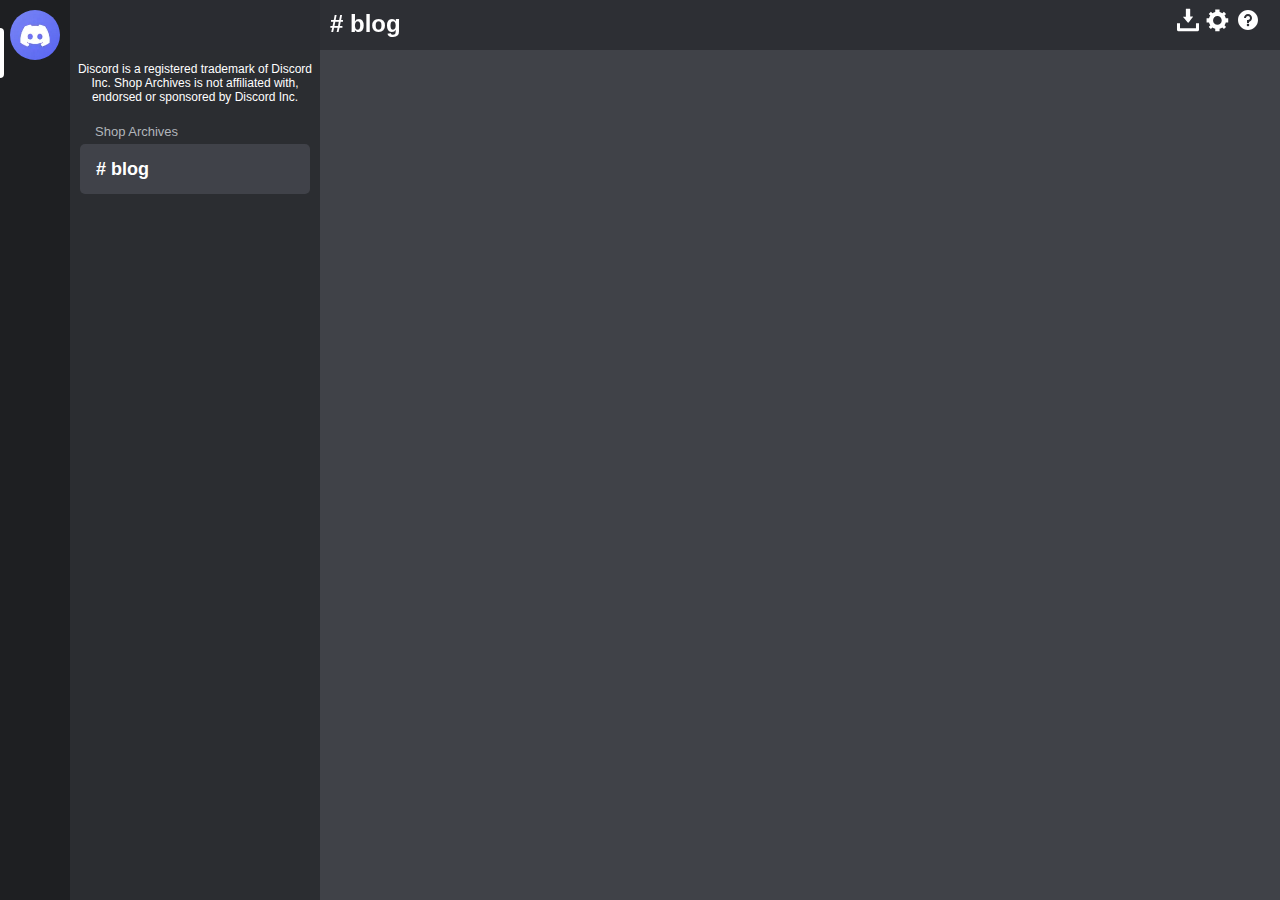
<file: blog/index.html>
<!DOCTYPE html>
<html lang="en">

<head>
    <base target="_blank">
    <title>Blog | Shop Archives</title>
    <link rel="icon" href="/favicon.ico" type="image/x-icon">
    <meta content="Shop Archives" property="og:title" />
    <meta content="Your one stop place for all Discord Collectibles" property="og:description" />
    <meta content="https://yapper.shop/blog/" property="og:url" />
    <meta content="https://raw.githubusercontent.com/DTACat/Collectibles/main/Images/EmbedImage.png" property="og:image" />
    <meta content="#FF007A" data-react-helmet="true" name="theme-color" />
    <link rel="stylesheet" href="/styles.css">
    <style>
        .home-tab {
            background-color: #404248;
            color: white;
        }

        .home-tab .dm-new-icon {
            display: none !important;
        }

        [alt="Blog"] {
            border-radius: 10px;
        }

    </style>
</head>

<body>
    <div class="housing">
        <div class="sidebar">
            <div class="dm-list">
                <div style="overflow: auto; height: 100%; margin-top: 50px;">
                    <p class="center-text" style="font-size: 12px; display: flex;">Discord is a registered trademark of Discord Inc. Shop Archives is not affiliated with, endorsed or sponsored by Discord Inc.</p>
                    <div class="dm-divider">
                        Shop Archives
                    </div>
                    <button class="dm-button dm-button-selected">
                        <p class="dm-button-text"># blog</p>
                    </button>
                </div>
            </div>
            <div class="server-list">
                <div class="server-avatar">
                    <button class="server-icon server-home" onclick="location.href='/home';">
                    </button>
                </div>
                <hr style="opacity: 0;">
                <div data-servers>
                </div>
                <template data-servers-template>
                    <div class="server-avatar" data-servers-button>
                        <img class="server-icon" src="" data-server-icon>
                        </img>
                    </div>
                </template>
                <div class="server-pill">
                </div>
            </div>
            <div style="width: 320px;">
            </div>
        </div>
        <div class="top-bar">
            <h2 style="margin-left: 260px; margin-top: 10px;"># blog</h2>
            <div id="open-help-modals-buttons-holder"></div>
        </div>
        <div class="blog-housing" style="overflow: auto;">
            <div>
                <template data-blog-message-template>
                    <div class="blog-message-message-holder">
                        <div class="new-item-tag-1" style="display: none;">NEW</div>
                        <h2 data-news-title></h2>
                        <a class="message-time" data-blog-message-time></a>
                        <p style="margin-top: 10px;" data-blog-message-content-1></p>
                        <p style="margin-top: 10px;" data-blog-message-content-2></p>
                        <p style="margin-top: 10px;" data-blog-message-content-3></p>
                    </div>
                </template>
                <div class="blog-message-holder" style="margin-bottom: 80px;" data-blog-messages-output> 
                </div>
            </div>
        </div>
    </div>
    <div class="modal-housing" id="modal-housing"></div>

    
    <script src="/assets/6.js"></script>
    <script src="/assets/8.js"></script>
</body>

</html>
</file>
<file: styles.css>
@import url(https://cdn.yapper.shop/custom-collectibles/marketing.css);

:root {
    --background-primary: #313338;
    --background-secondary: #2B2D31;
    --background-tertiary: #1E1F22;
    --review-card-bg: #1E1F22;
    --input-background: #1E1F22;
    --shop-card-background: #111214;
    --shop-banner-background: #313338;
    --interactive-active: #404249;
    --button-danger-background: #DD383F;
    --button-danger-hover: #c5323a;
    --button-unimportant-bg: #44454C;
    --button-unimportant-bg-hover: #4B4C53;
    --button-outline-danger-border: #DD383F;
    --status-danger: #F64046;
    --brand-500: #615DED;
    --brand-500-hover: #4E4BC0;
    --brand-green: #05814B;
    --brand-green-hover: #036338;
    --ratio-green: #2DA35F;
    --ratio-orange: #BE813C;
    --ratio-red: #E13E45;
    --2: #404248;
    --3: #2B2D3196;
    --4: #1E1F22;
    --5: #1E1F22;
    --7: #0000005d;
    --8: #b1b5bb;
    --9: #05814B;
    --10: #036338;
    --button-secondary-background: #4E5058;
    --button-secondary-background-hover: #6D6F78;
    --white: #ffffff;
    --profile-background: #111214;
    --profile-badge-background: #1f2024;
    --nameplate-null: #2B2D3196;
    --new-discord-sign-in-bg: #1f2024;
    --discord-like-settings-bg: #36373E;
    --discord-like-settings-sidebar: #2C2D32;
    --modalv3-tab-text: #BCD4D7;
    --modalv3-tab-category-text: #AEB6BB;
    --modalv3-card-text: #C4C5C9;
    --modalv3-hr-color: #414249;
    --modalv3-hr-color2: #393A3F;
    --modalv3-text-input-background: #25272b;
    --category-modal-tab-bg: #2B2D31;
    --category-modal-tab-selected-bg: #4e5057;
}

.theme-midnight {
    --background-primary: #0c0c0c;
    --background-secondary: #000000;
    --background-tertiary: #000000;
    --review-card-bg: #1E1F22;
    --input-background: #1E1F22;
    --shop-card-background: #000000;
    --interactive-active: #202020;
    --button-danger-background: #DD383F;
    --button-outline-danger-border: #DD383F;
    --status-danger: #F64046;
    --brand-500: #615DED;
    --brand-500-hover: #4E4BC0;
    --2: #000000;
    --3: #2B2D3196;
    --4: #1f1f1f;
    --5: #0f0f0f;
    --7: #0000005d;
    --8: #b1b5bb;
    --button-secondary-background: #4E5058;
    --button-secondary-background-hover: #6D6F78;
    --white: #ffffff;
    --profile-background: #111214;
    --profile-badge-background: #1f2024;
    --discord-like-settings-bg: #0C0C0E;
    --discord-like-settings-sidebar: #000000;
    --category-modal-tab-bg: #000000;
    --category-modal-tab-selected-bg: #3a3a3a;
}

.theme-light {
    --background-primary: #ffffff;
    --background-secondary: #ffffff;
    --background-tertiary: #ffffff;
    --review-card-bg: #a1a1a1;
    --input-background: #ffffff;
    --shop-card-background: #ffffff;
    --interactive-active: #b1b1b1;
    --button-danger-background: #DD383F;
    --button-outline-danger-border: #DD383F;
    --status-danger: #F64046;
    --brand-500: #615DED;
    --brand-500-hover: #4E4BC0;
    --2: #ffffff;
    --3: #2B2D3196;
    --4: #ffffff;
    --5: #ffffff;
    --7: #0000005d;
    --8: #232425;
    --button-secondary-background: #4E5058;
    --button-secondary-background-hover: #6D6F78;
    --white: #000000;
    --profile-background: #ffffff;
    --profile-badge-background: #ffffff;
    --new-discord-sign-in-bg: #ffffff;
    --discord-like-settings-bg: #ffffff;
    --discord-like-settings-sidebar: #ffffff;
    --modalv3-tab-text: #000000;
    --modalv3-tab-category-text: #000000;
    --modalv3-card-text: #353536;
    --modalv3-text-input-background: #ffffff;
    --category-modal-tab-bg: #ffffff;
    --category-modal-tab-selected-bg: #a1a1a1;
}

.theme-color_blue {
    --background-primary: #2d2d50;
    --background-secondary: #191936;
    --background-tertiary: #0d0d1f;
    --review-card-bg: #0d0d1f;
    --input-background: #0d0d1f;
    --shop-card-background: #070918;
    --shop-banner-background: #2d2d50;
    --interactive-active: #211e49;
    --2: #454579;
    --4: #0b1227;
    --5: #0b1227;
    --discord-like-settings-bg: #2d2d50;
    --discord-like-settings-sidebar: #191936;
    --modalv3-hr-color: #2a378a;
    --modalv3-hr-color2: #283264;
    --modalv3-text-input-background: #22223d;
    --category-modal-tab-bg: #191936;
}

.theme-color_red {
    --background-primary: #502d2d;
    --background-secondary: #361919;
    --background-tertiary: #1f0d0d;
    --review-card-bg: #1f0d0d;
    --input-background: #1f0d0d;
    --shop-card-background: #180707;
    --shop-banner-background: #502d2d;
    --interactive-active: #491e1e;
    --2: #774343;
    --4: #270b0b;
    --5: #270b0b;
    --discord-like-settings-bg: #502d2d;
    --discord-like-settings-sidebar: #361919;
    --modalv3-hr-color: #8a2a2a;
    --modalv3-hr-color2: #642828;
    --modalv3-text-input-background: #3d2222;
    --category-modal-tab-bg: #361919;
}

.theme-color_green {
    --background-primary: #35502d;
    --background-secondary: #203619;
    --background-tertiary: #0e1f0d;
    --review-card-bg: #0e1f0d;
    --input-background: #0e1f0d;
    --shop-card-background: #0a1807;
    --shop-banner-background: #35502d;
    --interactive-active: #27491e;
    --2: #4d7241;
    --4: #0c270b;
    --5: #0c270b;
    --discord-like-settings-bg: #35502d;
    --discord-like-settings-sidebar: #19361b;
    --modalv3-hr-color: #4d8a2a;
    --modalv3-hr-color2: #346428;
    --modalv3-text-input-background: #253d22;
    --category-modal-tab-bg: #203619;
}

/* @font-face {
    font-family: ABC Ginto Nord;
    src: url('https://cdn.yapper.shop/assets/fonts/097b737553f77c92.woff2') format('woff2');
} */

@font-face {
    font-family: gg sans;
    src: url('https://cdn.yapper.shop/assets/fonts/ggsansSemibold.ttf') format('woff2');
}

body {
    background-color: #313338;
    color: white;
    transition: background-color 0.4s ease-in-out;

    font-family: gg sans, sans-serif;
}

.gg-sans {
    font-family: 'gg sans', sans-serif;
    /* font-family: 'gg sans Normal', sans-serif;
    font-family: 'gg sans Medium', sans-serif;
    font-family: 'gg sans SemiBold', sans-serif; */
}

.abcgintonord {
    font-family: "Abcgintonord 800",sans-serif                              
}

#theme-selection-box-container {
    display: grid;
    grid-template-columns: repeat(auto-fill, minmax(60px, 1fr));
    margin-top: 10px;
    gap: 15px;
    width: 300px;
    margin-left: auto;
    margin-right: auto;
}

.theme-selection-box {
    position: relative;
    width: 60px;
    height: 60px;
    border: 2px rgb(167, 167, 167) solid;
    border-radius: 30px;
    cursor: pointer;
    transition: border-radius 0.2s ease;
}

.theme-selection-box:hover {
    border-radius: 20px;
}

.theme-selection-box-selected {
    width: 60px;
    height: 60px;
    border: 2px white solid;
    border-radius: 10px !important;
    cursor: unset;
}

#theme-dark-button {
    background-color: #2B2D31;
}

#theme-midnight-button {
    background-color: #000000;
}

#theme-light-button {
    background-color: #d8d8d8;
}

#theme-color_blue-button {
    background-color: #28277e;
}

#theme-color_red-button {
    background-color: #a51616;
}

#theme-color_green-button {
    background-color: #3a8a04;
}

#theme-neongreen-button {
    background-image: linear-gradient(-45deg, rgba(0, 0, 0) 50%,#17c400 50%)
}

#theme-neonpurple-button {
    background-image: linear-gradient(-45deg, rgba(0, 0, 0) 50%,#be00c4 50%)
}

.housing {
    position: fixed;
    display: flex;
    width: 100%;
    height: 100%;
    left: 0;
    top: 0;
}

.server-list {
    left: auto;
    width: 70px;
    height: 100%;
    background-color: var(--background-tertiary);
    position: fixed;
}

*:has(.mobile-client) .server-list {
    display: none;
    width: 0px;
}

.dm-list {
    left: auto;
    width: 250px;
    height: 100%;
    margin-left: 70px;
    background-color: var(--background-secondary);
    position: fixed;
}

*:has(.mobile-client) .dm-list {
    width: 101px;
    margin-left: 0px;
}

*:has(.mobile-client) [style="width: 320px;"] {
    width: 100px !important;
}

.sidebar {
    height: 100%;
    width: fit-content;
}

#clickable-side-tabs-container {
    overflow-y: auto;
    overflow-x: hidden;
}

.top-bar {
    height: 50px;
    width: 100%;
    position: fixed;
    background-color: var(--3);
    margin-left: 70px;
    z-index: 5;
}

*:has(.mobile-client) .top-bar {
    margin-left: 0px;
}

.home-housing {
    width: 100%;
    height: 100%;
    margin-left: auto;
    background-color: var(--2);
    margin-top: 50px;
    overflow: auto;
    margin-top: 0px;
    overflow-x: hidden;
}

*:has(.mobile-client) .shop-container {
    height: 99%;
}

.options-sidebar-container {
    position: absolute;
    text-align: center;
    overflow-y: auto;
    overflow-x: hidden;
    background-color: var(--background-primary);
    border: 2px solid var(--1);
    width: 400px;
    transform: translate(100%);
    right: 0;
    top: 80px;
    height: 80%;
    border-radius: 10px 0 0 10px;
    transition: transform 0.6s ease-in-out;
}

.options-sidebar-container-expanded {
    transform: translate(0%);
}

.dev-topbar-container {
    position: absolute;
    text-align: center;
    overflow-y: auto;
    overflow-x: hidden;
    background-color: var(--background-primary);
    border: 2px solid var(--1);
    width: 400px;
    transform: translate(100%);
    right: 0;
    top: 80px;
    height: 80%;
    border-radius: 10px 0 0 10px;
    transition: transform 0.6s ease-in-out;
}

.dev-topbar-container-expanded {
    transform: translate(0%);
}

.shop-housing {
    width: 100%;
    height: 100%;
    margin-left: auto;
    background-color: #404248;
    margin-top: 50px;
    overflow: auto;
    overflow-x: hidden;
}

.blog-housing {
    width: 100%;
    height: 100%;
    margin-left: auto;
    background-color: #404248;
    margin-top: 50px;
    overflow-x: hidden;
}

.blog-message-bar-holder {
    position: fixed;
    display: flex;
    align-items: center;
    justify-content: center;
    width: 100%;
    height: 100%;
}

.modal-housing-1 {
    background-color: #0000006e;
    position: fixed;
    display: flex;
    align-items: center;
    justify-content: center;
    top: 0;
    left: 0;
    height: 100vh;
    width: 100vw;
    animation: modal-popup-anim1 1s;
}


.ubar-profile-and-settings {
    position: absolute;
    bottom: 0px;
    width: 100%;
    height: 60px;
    background-color: var(--background-tertiary);
}

.ubar-avatar-preview {
    position: absolute;
    margin-top: 10px;
    margin-left: 10px;
    width: 40px;
    height: 40px;
    border-radius: 50px;
}

.ubar-status-color {
    position: absolute;
    top: 37px;
    left: 37px;
    width: 13px;
    height: 13px;
    background-color: #00A661;
    border-radius: 50px;
}

.ubar-status-bg {
    position: absolute;
    top: 33px;
    left: 33px;
    width: 20px;
    height: 20px;
    background-color: var(--background-tertiary);
    border-radius: 50px;
}

.ubar-displayname {
    position: absolute;
    left: 60px;
    top: -8px;
    font-size: 18px;
    color: var(--white);
}

.ubar-username {
    position: absolute;
    left: 60px;
    top: 18px;
    font-size: 14px;
    color: var(--white);
}

#ubar-options-cog {
    position: absolute;
    scale: 1.3;
    height: 24px;
    width: 24px;
    right: 10px;
    top: 20px;
    cursor: pointer;
    color: var(--white);
}

.username-picker-container {
    position: relative;
    padding-top: 10px;
    padding-bottom: 10px;
}

.profile-no-text-container {
    width: 100%;
    height: auto;
}

.cant-change-profile-when-logged-in-container {
    position: absolute;
    top: 0px;
    width: 100%;
    height: 100%;
    background-color: #000000c7;
    display: flex;
    align-items: center;
    justify-content: center;
}

#profile-change-settings {
    position: relative;
    padding-bottom: 30px;
}

#discord-integration-options-container:has(.discord-integration-multi-button-container) {
    transition: opacity 0.5s ease, transform 0.5s ease;
    text-align: center;
    width: 100%;
}

.discord-profile-logout-button {
    display: block;
    margin: 5px 0;
    margin-left: auto;
    margin-right: auto;
    padding: 10px 20px;
    background-color: var(--brand-500);
    color: #fff;
    border: 2px var(--6) solid;
    border-radius: 4px;
    cursor: pointer;
    width: 50%;
    transition: background-color 0.2s ease;
    z-index: 5;
}

.discord-profile-logout-button:hover {
    background-color: var(--brand-500-hover);
}

.dev-modal {
    background-color: var(--background-primary);
    border-radius: 10px;
    text-align: center;
    width: 85%;
    height: 85%;
    animation: modal-popup-anim 0.6s;
}

@keyframes modal-popup-anim {
    0% {scale: 0;}
    100% {scale: 1;}
}

@keyframes modal-popup-anim1 {
    0% {background-color: #00000000;}
    100% {background-color: #0000006e;}
}

.dev-modal-inner {
    text-align: center;
    position: fixed;
    top: 50%;
    left: 50%;
    -webkit-transform: translate(-50%, -50%);
    transform: translate(-50%, -50%);
    width: 80%;
    height: 80%;
    overflow: auto;
}

.lost-modal {
    background-color: #313338;
    border-radius: 10px;
    text-align: center;
    width: 800px;
    height: 500px;
    animation: modal-popup-anim 0.6s;
}

.lost-modal-inner {
    text-align: center;
    position: fixed;
    top: 50%;
    left: 50%;
    -webkit-transform: translate(-50%, -50%);
    transform: translate(-50%, -50%);
    width: 700px;
    height: 500px;
}

.dev-local-storage-input-1 {
    border: none;
    outline: none;
    border-radius: 5px;
    width: 150px;
    height: 30px;
    background: #1E1F22;
    color: white;
    padding-inline: 5px;
}

.dev-local-storage-input-1::placeholder {
    color: #787E85;
}

.dev-local-storage-input-2 {
    border: none;
    border-radius: 5px;
    width: 200px;
    height: 20px;
    color: white;
    background: none;
    text-align: right;
    padding-inline: 5px;
}

.dev-local-storage-input-3 {
    border: none;
    outline: none;
    border-radius: 5px;
    width: 200px;
    height: 30px;
    background: #1E1F22;
    color: white;
    padding-inline: 5px;
}

#open-dev-tools-button {
    margin-top: -50px;
    right: 180px;
    cursor: pointer;
    position: absolute;
}

#open-downloads-button {
    margin-top: -50px;
    right: 150px;
    cursor: pointer;
    position: absolute;
    scale: 0.95;
}

#open-downloads-button-1 {
    margin-top: -50px;
    right: 121px;
    cursor: pointer;
    position: absolute;
    scale: 0.95;
}

#open-lost-tools-button {
    margin-top: -50px;
    right: 90px;
    cursor: pointer;
    position: absolute;
}

#open-options-tools-button {
    margin-top: -47px;
    right: 118px;
    cursor: pointer;
    position: absolute;
    scale: 1.3;
}

#open-options-tools-button-1, #open-options-tools-button-1 svg {
    height: 34px !important;
    width: 34px !important;
    scale: 0.9;
    cursor: pointer;
}

#open-profile-settings-button-1 {
    height: 34px !important;
    width: 34px !important;
    scale: 0.9;
    border-radius: 50px;
    /* cursor: pointer; */
}

.guys-theres-a-new-log-in-with-discord-feature-on-yapper-dot-shop {
    position: absolute;
    bottom: 2px;
    right: 2px;
    z-index: 1;
    width: 13px !important;
    height: 13px !important;
    background-color: var(--button-danger-background);
    border-radius: 13px;
}

#open-dev-tools-button-1, #open-dev-tools-button-1 svg {
    height: 34px !important;
    width: 34px !important;
    scale: 0.85;
    cursor: pointer;
}

*:has(.mobile-client) #open-options-tools-button-1 {
    right: 10px;
}

#open-help-modals-buttons-holder-new {
    position: absolute;
    top: 7px;
    width: 200px;
    height: 34px;
    right: 85px;
    display: grid;
    direction: rtl;
    gap: 5px;
    grid-template-columns: repeat(auto-fill, 29px);
}

#open-help-modals-buttons-holder-new div {
    overflow: hidden;
}

#seachfhgfkjsdfhkdj {
    width: 80px;
}

#storageItems div {
    margin-top: 3px;
}

#storageItems .refresh-button {
    margin-left: 3px;
}

.experiment-card-holder {
    text-align: center;
}

.experiment-card {
    display: inline-block;
    background-color: var(--background-secondary);
    border: 2px solid var(--1);
    padding: 10px;
    border-radius: 10px;
    margin-bottom: 10px;
}

.experiment-subtext {
    color: #787E85;
}


.options-option-card-holder {
    width: 100%;
    display: block;
    margin-left: auto;
    margin-right: auto;
}

.options-option-card {
    height: 60px;
    width: 350px;
    position: relative;
    margin-left: auto;
    margin-right: auto;
}

.options-option-card:has(.experiment-treatment-picker) {
    height: 100px;
}

.options-option-card:has(.new-experiment-subtext-api-notice) {
    height: 140px;
}

.option-card-title {
    position: absolute;
    left: 10px;
    color: var(--white);
}

.new-experiment-subtext {
    position: absolute;
    top: 25px;
    left: 10px;
    color: var(--8);
}

.new-experiment-subtext-api-notice {
    position: absolute;
    top: 90px;
    left: 10px;
    color: var(--8);
}

.options-toggle-box {
    position: absolute;
    right: 10px;
    top: 15px;
}

.options-text-input {
    position: absolute;
    right: 10px;
    top: 15px;
    width: 50%;
    height: 25px;
    border: none;
    outline: none;
    border-radius: 5px;
    color: var(--white);
    background-color: var(--input-background);
}

.options-color-input {
    position: absolute;
    right: 10px;
    width: 50px;
    height: 50px;
    border: none;
    outline: none;
    border-radius: 5px;
    background-color: var(--input-background);
    cursor: pointer;
}

.newProfileSettingsDismissible {
    position: fixed;
    right: 50px;
    width: 430px;
    height: 200px;
    background-image: url(https://cdn.yapper.shop/assets/156.png);
    background-position: center;
    background-size: cover;
    background-repeat: no-repeat;
    z-index: 100;
    transition: transform 0.5s;
    animation: home-page-dismissible-content-2024-recap-anim 10s;
    cursor: pointer;
}

.newLogInWithDiscordDismissible {
    position: absolute;
    margin-left: 1100px;
    width: 310px;
    height: 420px;
    z-index: 1002;
    transition: transform 0.5s;
    animation: home-page-dismissible-content-2024-recap-anim 10s;
}

.newLogInWithDiscordDismissible-pointer {
    position: absolute;
    left: 0;
    top: 46%;
    width: 20px;
    height: 20px;
    background-color: var(--new-discord-sign-in-bg);
    transform: rotate(45deg);
}

.newLogInWithDiscordDismissible-inner {
    position: absolute;
    right: 0;
    width: 300px;
    height: 420px;
    background-color: var(--new-discord-sign-in-bg);
    border-radius: 15px;
    text-align: center;
}

.newLogInWithDiscordDismissible-inner img {
    width: 210px;
}

.newLogInWithDiscordDismissible-inner p {
    padding-left: 20px;
    padding-right: 20px;
}

.newLogInWithDiscordDismissible-inner .card-button {
    width: 200px;
    margin-left: auto;
    margin-right: auto;
}

.closeIcon_modal_discord_login {
    position: absolute;
    top: 10px;
    right: 10px;
    cursor: pointer;
    color: #B1B5BB;
}

#discord-sign-in-title-container {
    display: flex;
    margin-top: 10px;
    justify-content: center;
}

#discord-sign-in-title-container p {
    display: flex;
    margin-top: 0px;
}

#discord-sign-in-title-container .dm-new-icon {
    margin-top: 5px;
    margin-left: 10px;
    margin-right: unset;
    background-color: #E2373E;
    border-radius: 999px;
    width: 50px;
    height: 20px;
    font-size: medium;
    font-weight: 600;
    color: white;
}


.closeIcon_modal_discord_login:hover {
    color: white;
}

.options-medium-title {
    font-size: 20px !important;
    margin-top: 20px;
    margin-bottom: 0px;
    color: var(--white);
}

.options-summary-text {
    font-size: 15px !important;
    margin-top: 0px;
    margin-bottom: 0px;
    color: var(--white);
}

.options-preview-profile {
    position: relative;
    width: 300px;
    height: 210px;
    margin-left: auto;
    margin-right: auto;
    background-color: var(--profile-background);
    border-radius: 10px;
    overflow: hidden;
}

.modal-preview-profile-container {
    position: absolute;
}

.modal-preview-profile1 {
    position: relative;
    width: 300px;
    height: 210px;
    margin-left: auto;
    margin-right: auto;
    background-color: var(--profile-background);
    border-radius: 10px;
    overflow: hidden;
}

.modal-preview-profile2 {
    position: relative;
    width: 300px;
    height: 400px;
    margin-left: auto;
    margin-right: auto;
    background-color: var(--profile-background);
    border-radius: 10px;
    overflow: hidden;
}

.modal-preview-profile3 {
    position: relative;
    width: 300px;
    height: 250px;
    margin-left: auto;
    margin-right: auto;
    background-color: var(--profile-background);
    border-radius: 10px;
    overflow: hidden;
}




.modal-left-avatar-decoration-img {
    position: absolute;
    top: 0px;
    transform: translateX(50%);
    width: 200px;
    height: 200px;
    margin-top: 20px;
    margin-bottom: 20px;
    border-radius: 15px;
    overflow: hidden;
}

.modal-left-avatar-decoration-img img {
    margin-left: auto;
    margin-right: auto;
    width: 200px;
    height: 200px;
    background-image: url([data-uri]) !important;
    background-position: center;
    background-repeat: no-repeat;
    background-size: 83%;
}

.modal-left-profile-effect-img {
    position: absolute;
    top: 0px;
    transform: translateX(115%);
    width: 125px;
    height: 250px;
    margin-top: 20px;
    margin-bottom: 20px;
    border-radius: 10px;
    overflow: hidden;
}

.modal-left-profile-effect-img img {
    display: block;
    margin-left: auto;
    margin-right: auto;
    width: 125px;
    height: 250px;
    background-image: url([data-uri]);
    background-position: center;
    background-repeat: no-repeat;
    background-size: cover;
    object-fit: contain;
    object-position: top;
    border-radius: 10px;
    overflow: hidden;
}

.modal-left-nameplate-preview {
    position: absolute;
    transform: translateX(30%);
    top: 150px;
}

.options-img-input-option-error {
    margin-left: auto;
    margin-right: auto;
    height: 30px;
    width: 200px;
    background-color: #bf464663;
    border: 2px solid #bf4646;
    border-radius: 10px;
    margin-bottom: 10px;
}

.options-img-input-option-error p {
    margin-top: 5px;
}


.options-preview-profile-status-color {
    position: absolute;
    top: 121px;
    left: 86px;
    width: 17px;
    height: 17px;
    background-color: #00A661;
    border-radius: 50px;
}

.options-preview-profile-status-bg {
    position: absolute;
    top: 115px;
    left: 80px;
    width: 30px;
    height: 30px;
    background-color: var(--profile-background);
    border-radius: 50px;
}

.options-preview-profile-banner-color {
    position: absolute;
    width: 100%;
    height: 100px;
}

.options-preview-profile-banner {
    position: absolute;
    width: 100%;
    height: 100px;
    background-position: center;
    background-size: cover;
    background-repeat: no-repeat;
}

.profile-avatar-preview-bg {
    position: absolute;
    top: 40px;
    left: 10px;
    width: 110px;
    height: 110px;
    border-radius: 999px;
    object-fit: cover;
    display: block;
    background-color: var(--profile-background);
}

.profile-avatar-deco-preview {
    position: absolute;
    top: 40px;
    left: 10px;
    width: 110px;
    height: 110px;
    object-fit: cover;
    display: block;
    border-radius: 15px;
    overflow: hidden;
}

.profile-profile-effect-preview {
    position: absolute;
    top: 0px;
    left: 0px;
    width: 100%;
    height: auto;
    object-fit: cover;
    display: block;
}

.options-preview-profile-displayname {
    position: absolute;
    top: 130px;
    left: 20px;
    font-size: 20px;
    font-weight: 600;
    color: var(--white);
    pointer-events: none;
}

.options-preview-profile-username {
    position: absolute;
    top: 160px;
    left: 20px;
    font-size: 16px;
    color: var(--white);
    pointer-events: none;
}

.options-preview-profile-badge-container {
    position: absolute;
    top: 200px;
    left: 20px;
    background-color: var(--profile-badge-background);
    width: fit-content;
    height: 25px;
    border-radius: 5px;
    overflow: hidden;
}

.options-preview-profile-badge {
    height: 20px !important;
    width: 20px !important;
    padding-left: 3px;
    padding-right: 3px;
    margin-top: 3px;
}


.upload-container {
    background: white;
    padding: 20px;
    border-radius: 10px;
    box-shadow: 0 4px 6px rgba(0, 0, 0, 0.1);
    display: inline-block;
}

.profile-avatar-preview {
    position: absolute;
    top: 50px;
    left: 20px;
    width: 90px;
    height: 90px;
    border-radius: 999px;
    object-fit: cover;
    display: block;
}

.profile-avatar-file-input {
    display: none;
}

.profile-avatar-upload-label, .profile-avatar-remove-button {
    position: absolute;
    padding: 10px 20px;
    color: white;
    border-radius: 5px;
    cursor: pointer;
    transition: 0.3s;
}

.profile-avatar-upload-label {
    background-color: var(--brand-500);
    left: 10px;
}

.profile-avatar-upload-label:hover {
    background-color: var(--brand-500-hover);
}

.profile-avatar-remove-button {
    background-color: var(--status-danger);
    border: none;
    right: 10px;
    height: 40px;
    width: 140px;
}

.profile-avatar-remove-button:hover {
    background-color: var(--button-danger-background);
}



.options-dropdown {
    position: absolute;
    right: 10px;
    top: 15px;
    width: 50%;
    height: 30px;
    border: none;
    outline: none;
    border-radius: 5px;
    color: var(--white);
    background-color: var(--input-background);
    cursor: pointer;
}

.experiment-treatment-picker {
    position: absolute;
    left: 10px;
    top: 70px;
    width: 72%;
    height: 30px;
    border: none;
    outline: none;
    border-radius: 5px;
    color: var(--white);
    background-color: var(--input-background);
    cursor: pointer;
}

.new-experiment-clear-button {
    position: absolute;
    right: 10px;
    top: 70px;
    width: 20%;
    height: 30px;
    background-color: var(--brand-500);
    border: none;
    outline: none;
    border-radius: 5px;
    color: var(--white);
    cursor: pointer;
    transition: background-color 0.2s ease;
}

.new-experiment-clear-button:hover {
    background-color: var(--brand-500-hover);
}

.theme-selection-box:hover .edit-custom-theme-box, .theme-selection-box:hover .delete-custom-theme-box {
    opacity: 1;
}

.theme-selection-box {
    overflow: hidden;
}

.edit-custom-theme-box {
    position: absolute;
    width: 30px;
    height: 30px;
    background-color: #615DED;
    bottom: 0px;
    left: 0px;
    cursor: pointer;
    opacity: 0;
    transition: opacity 0.2s ease;
}

.delete-custom-theme-box {
    position: absolute;
    width: 30px;
    height: 30px;
    background-color: #DD383F;
    bottom: 0px;
    right: 0px;
    cursor: pointer;
    opacity: 0;
    transition: opacity 0.2s ease;
}


.invalid_currency_warning {
    position: absolute;
    width: 100%;
    height: 50px;
    background-color: var(--button-danger-background);
    top: 50px;
    border-radius: 10px;
    text-align: center;
}

.invalid_currency_warning p {
    color: var(--white);
    margin-top: 15px;
}

.card_error {
    position: absolute;
    width: auto;
    height: 21px;
    background-color: var(--button-danger-background);
    top: 15px;
    left: 15px;
    border-radius: 10px;
    text-align: center;
    font-size: medium;
    font-weight: 600;
    pointer-events: none;
}

.card_error p {
    position: relative;
    color: var(--white) !important;
    top: -16px;
    padding-left: 5px;
    padding-right: 5px;
}

.server-avatar {
    margin-top: 10px;
}

#downloadables-output .name {
    color: var(--white);
}

.server-icon {
    display: flex;
    width: 50px;
    height: 50px;
    margin-left: auto;
    margin-right: auto;
    border-radius: 25px;
    border: none;
    cursor: pointer;
    background-color: #2B2D31;
    transition: border-radius 0.4s ease-in-out;
}

.server-icon-selected {
    border-radius: 10px;
}

.server-icon:hover {
    border-radius: 10px;
}

.server-pill {
    left: auto;
    width: 4px;
    height: 50px;
    background-color: white;
    margin-top: -50px;
    border-radius: 0px 100px 100px 0px;
}

.unread-pill {
    left: auto;
    width: 10px;
    height: 10px;
    background-color: white;
    margin-top: -30px;
    border-radius: 100px;
    margin-left: -5px;
}

.server-home {
    background-image: url([data-uri]);
    background-size: 100%;
}

.dm-button {
    display: flex;
    width: 230px;
    height: 50px;
    margin-left: auto;
    margin-right: auto;
    margin-top: 5px;
    border-radius: 5px;
    border: 2px var(--1) solid;
    cursor: pointer;
    background-color: var(--background-secondary);
    color: var(--8);
    transition: background-color 0.1s, color 0.1s ease-in-out;
}

*:has(.mobile-client) .dm-button {
    width: 80px;
}

.dm-button:hover {
    background-color: var(--interactive-active);
    color: var(--white);
}

.dm-button-fetching {
    background-color: #404248;
    color: white;
}

.dm-button-text-fetching {
    height: 15px;
    margin-left: 10px;
    margin-top: 16px;
    border-radius: 9999px;
    background-color: #B1B5BB;
    animation: dm-button-text-fetching-anim 2s infinite;
}

.dm-button-text-fetching-var-1 {
    width: 100px;
}
.dm-button-text-fetching-var-2 {
    width: 120px;
}
.dm-button-text-fetching-var-3 {
    width: 80px;
}

.dm-button-tag-fetching {
    height: 15px;
    width: 40px;
    margin-left: auto;
    margin-right: 10px;
    margin-top: 16px;
    border-radius: 9999px;
    background-color: #B1B5BB;
    animation: dm-button-text-fetching-anim 2s infinite;
}

@keyframes dm-button-text-fetching-anim {
    0% {background-color: #B1B5BB;}
    50% {background-color: #676d75;}
    100% {background-color: #B1B5BB;}
}

.dm-button-text {
    margin-left: 10px;
    margin-top: 14px;
    font-weight: 600;
    font-size: large;
}

*:has(.mobile-client) .dm-button-text {
    margin-left: 0px;
}

.dm-new-icon {
    margin-top: 15px;
    margin-left: auto;
    margin-right: 10px;
    background-color: #E2373E;
    border-radius: 999px;
    width: 50px;
    height: 18px;
    font-size: medium;
    font-weight: 600;
    color: white;
}

.dm-button-selected {
    background-color: var(--interactive-active);
    color: var(--white);
}

.divider {
    background-color: #B1B5BB;
    display: flex;
    width: 230px;
    height: 5px;
    margin-left: auto;
    margin-right: auto;
    border-radius: 5px;
}

.dm-divider {
    color: var(--8);
    display: flex;
    width: 200px;
    margin-left: auto;
    margin-right: auto;
    border-radius: 5px;
    margin-top: 20px;
    font-size: small;
}

*:has(.mobile-client) .dm-divider {
    margin-left: 10px;
}

.center-text {
    text-align: center;
}

.link-text {
    color: #939AF2;
    cursor: pointer;
}

.link-text:hover {
    text-decoration: underline !important;
}

.refresh-button {
    background-color: rgb(89, 102, 243);
    color: white;
    height: 30px;
    width: 100px;
    border: none;
    border-radius: 5px;
    cursor: pointer;
    transition: background-color 0.2s ease-in-out;
}

.refresh-button:hover {
    background-color: rgb(71, 81, 192);
}

[data-shop-card-preview-holder]:has(.nameplate-null-user) {
    margin-top: 10px;
}

.nameplate-null-user {
    position: relative;
    width: 250px;
    height: 50px;
    margin-bottom: 5px;
    margin-left: auto;
    margin-right: auto;
    border-radius: 10px;
}

.nameplate-null-user-avatar {
    position: absolute;
    height: 40px;
    width: 40px;
    background-color: var(--3);
    border-radius: 50px;
    margin-left: 10px;
    margin-top: 5px;
}


.nameplate-null-user-name {
    position: absolute;
    height: 20px;
    background-color: var(--3);
    border-radius: 50px;
    margin-top: 15px;
    margin-left: 60px;
}

.nameplate-null-user-name._1 {
    width: 100px;
}

.nameplate-null-user-name._2 {
    width: 130px;
}

.nameplate-null-user-name._3 {
    width: 160px;
}

.nameplate-null-user-name._4 {
    width: 100px;
}

.nameplate-fade-bottom {
    position: absolute;
    bottom: 150px;
    width: 100%;
    height: 70px;
    background-image: linear-gradient(180deg, rgba(0, 0, 0, 0) 10%,var(--shop-card-background) 100%);
}

.nameplate-fade-top {
    position: absolute;
    top: 0px;
    width: 100%;
    height: 70px;
    background-image: linear-gradient(0deg, rgba(0, 0, 0, 0) 10%,var(--shop-card-background) 100%);
}

.nameplate-preview-status-color {
    position: absolute;
    top: 33px;
    left: 36px;
    width: 13px;
    height: 13px;
    background-color: var(--nameplate-null);
    border-radius: 50px;
}

.nameplate-preview-status-bg {
    position: absolute;
    top: 29px;
    left: 32px;
    width: 20px;
    height: 20px;
    background-color: var(--shop-card-background);
    border-radius: 50px;
}


.nameplate-user-avatar {
    position: absolute;
    height: 40px;
    width: 40px;
    background-color: var(--3);
    border-radius: 50px;
    margin-left: 10px;
    margin-top: 5px;
    background-image: url([data-uri]);
    background-position: center;
    background-size: cover;
    background-repeat: no-repeat;
}

.nameplate-user-name {
    position: absolute;
    height: 20px;
    margin-top: 15px;
    margin-left: 60px;
    color: var(--white) !important;
}


.nameplate-modal-preview {
    position: absolute;
    height: 280px;
    width: 250px;
    margin-left: auto;
    margin-right: auto;
    background-color: var(--shop-card-background);
    padding: 10px;
    border-radius: 10px;
}

.nameplate-modal-preview .nameplate-user-avatar, .nameplate-modal-preview .nameplate-null-user-avatar {
    margin-left: 10px;
}

.nameplate-modal-preview .nameplate-user-name, .nameplate-modal-preview .nameplate-null-user-name {
    margin-left: 60px;
}


.newish-experiment-button {
    height: 30px;
    width: 30px;
    background-color: var(--brand-500);
    border: none;
    border-radius: 5px;
    cursor: pointer;
    transition: background-color 0.2s ease-in-out;
    color: white;
}

.newish-experiment-button:hover {
    background-color: var(--brand-500-hover);
}

.newish-experiment-button-selected {
    background-color: var(--9);
    cursor: unset;
}

.newish-experiment-button-selected:hover {
    background-color: var(--9);
}



.staff-close-button {
    height: 40px;
    width: 90px;
    background-color: var(--brand-500);
    border: none;
    border-radius: 5px;
    cursor: pointer;
    transition: background-color 0.2s ease-in-out;
    color: white;
}

.staff-close-button:hover {
    background-color: var(--brand-500-hover);
}

.staff-safe-mode-button {
    height: 40px;
    width: 90px;
    background-color: var(--status-danger);
    border: none;
    border-radius: 5px;
    cursor: pointer;
    transition: background-color 0.2s ease-in-out;
    color: white;
}

.staff-safe-mode-button:hover {
    background-color: var(--button-danger-background);
}



.refresh-button-no {
    background-color: rgb(71, 81, 192);
    color: #B1B5BB;
    height: 30px;
    width: 100px;
    border: none;
    border-radius: 5px;
    cursor: not-allowed;
}

.refresh-button-selected {
    background-color: #05814B;
}

.refresh-button-selected:hover {
    background-color: #036338;
}

.refresh-button-selected-no {
    background-color: #036338;
    color: #B1B5BB;
    height: 30px;
    width: 100px;
    border: none;
    border-radius: 5px;
    cursor: not-allowed;
}

.dev-modal-button {
    background-color: rgb(89, 102, 243);
    color: white;
    height: 50px;
    width: 200px;
    border: none;
    border-radius: 5px;
    cursor: pointer;
    margin-bottom: 5px;
    transition: background-color 0.2s ease-in-out;
}

.dev-modal-button:hover {
    background-color: rgb(71, 81, 192);
}


.street-fighter-banner-decoration {
    position: absolute;
    display: block;
    width: 1280px;
    height: 289px;
    z-index: 200;
}

.quick-info-info-container {
    display: grid;
    grid-template-columns: repeat(auto-fill, minmax(250px, 1fr));
    gap: 20px;
    justify-content: center;
    max-width: 1200px;
    margin: 0 auto;
    padding-left: 20px;
    padding-right: 20px;
}

.quick-info-info-card {
    background-color: #1E1F22;
    border: 2px solid #1E1F22;
    border-radius: 20px;
    padding-top: 20px;
}

.quick-info-info-card-loading {
    background-color: #1E1F22;
    border: 2px solid #111214;
    border-radius: 20px;
    padding-top: 20px;
    animation: quick-info-info-card-anim 3s infinite;
}

@keyframes quick-info-info-card-anim {
    0% {background-color: #111214;}
    50% {background-color: #1E1F22;}
    100% {background-color: #111214;}
}

.a2024-recap-container {
    display: grid;
    grid-template-columns: repeat(auto-fill, minmax(580px, 1fr));
    gap: 20px;
    width: 1200px;
    margin-left: auto;
    margin-right: auto;
}

.home-housing:has(.a2024-recap-text-card-1) {
    background-color: #1a2081;
}

.home-housing:has(.a2024-recap-text-card-1) .shop-category-marketing-bg {
    transition: opacity 0.3s ease-in-out;
    animation: fb87236b789c9d 1s;
}

@keyframes fb87236b789c9d {
    0% {opacity: 0;}
    100% {opacity: 1;}
}

.a2024-recap-card {
    cursor: pointer;
    transition: transform 0.3s ease-in-out;
}

.a2024-recap-card:hover {
    transform: translateY(-5px);
}

.a2024-recap-card img {
    display: block;
    width: 600px;
    height: 337px;
    transition: transform 0.3s ease-in-out;
    animation: f527b856fdhfjx 1s;
}

.a2024-recap-text-card-1 {
    display: block;
    position: relative;
    border-radius: 15px;
    text-align: center;
    background-color: #404248c4;
    border: 1px solid #1E1F22;
    max-width: 1000px;
    padding: 40px;
    margin-left: auto;
    margin-right: auto;
    z-index: 1;
    transition: transform 0.3s ease-in-out;
    animation: f527b856fdhfjx 1s;
}

@keyframes f527b856fdhfjx {
    0% {transform: translateY(-20px); opacity: 0;}
    100% {transform: translateY(0px); opacity: 1;}
}

.a2024-recap-img-1 {
    width: 80%;
    padding: 20px;
    border-radius: 30px;
}

.a2024-recap-text-card-1:hover {
    transform: translateY(-5px);
}




/* General Card Styling */
.shop-category-card {
    background-color: var(--shop-card-background);
    border-radius: 15px;
    color: white;
    font-family: 'gg sans', sans-serif;
    box-shadow: 0 4px 6px rgba(0, 0, 0, 0.1);
    transition: transform 0.5s, box-shadow 0.2s;
    display: flex;
    flex-direction: column;
    height: 440px; /* Fixed height for the entire card */
    overflow: hidden; /* Prevents content from overflowing */
    position: relative; /* Allows positioning of the card bottom */
    border: 2px solid var(--4);
    z-index: 1;
}

*:has(.mobile-client) .shop-category-card {
    width: 290px;
    background-color: var(--shop-card-background);
    border-radius: 15px;
    color: white;
    font-family: 'gg sans', sans-serif;
    box-shadow: 0 4px 6px rgba(0, 0, 0, 0.1);
    transition: transform 0.5s, box-shadow 0.2s;
    display: flex;
    flex-direction: column;
    height: 440px; /* Fixed height for the entire card */
    overflow: hidden; /* Prevents content from overflowing */
    position: relative; /* Allows positioning of the card bottom */
    border: 2px solid var(--4);
}

.shop-category-card.shop-marketing-card {
    background-color: var(--shop-card-background);
    border-radius: 15px;
    color: white;
    font-family: 'gg sans', sans-serif;
    box-shadow: 0 4px 6px rgba(0, 0, 0, 0.1);
    transition: transform 0.5s, box-shadow 0.2s;
    display: flex;
    flex-direction: column;
    height: 150px; /* Fixed height for the entire card */
    overflow: hidden; /* Prevents content from overflowing */
    position: relative; /* Allows positioning of the card bottom */
    border: unset;
    z-index: 1;
}

.shop-category-card.highlighted {
    box-shadow: unset;
    animation: fsysuit4s6bnot 2s !important;
}

.shop-category-banner.highlighted {
    box-shadow: unset;
    animation: fsysuit4s6bnot 2s !important;
}

@keyframes fsysuit4s6bnot {
    0% {box-shadow: 0 0 0px 0px #6c61ff;}
    10% {box-shadow: 0 0 0px 0px #6c61ff;}
    35% {box-shadow: 0 0 4px 5px #6c61ff;}
    65% {box-shadow: 0 0 4px 5px #6c61ff;}
    100% {box-shadow: 0 0 0px 0px #6c61ff;}
}

.shop-category-card-highlighted-glint {
    position: absolute;
    background-image: linear-gradient(rgba(255, 255, 255, 0),rgb(255, 255, 255) 200%) !important;
    width: 1000px;
    height: 400px;
    animation: fb8723nd87fd7t 4s !important;
    z-index: 5;
}

.shop-category-highlighted-glint {
    position: absolute;
    background-image: linear-gradient(rgba(255, 255, 255, 0),rgb(255, 255, 255) 200%) !important;
    width: 1000px;
    height: 400px;
    animation: fb8723nd87fd7t 3s !important;
    z-index: 5;
}

@keyframes fb8723nd87fd7t {
    0% {transform: translate3d(-150%, 0px, 0px) rotate(-50deg);}
    100% {transform: translate3d(150%, 0px, 0px) rotate(-50deg);}
}

.shop-category-card-transparent {
    background-color: #1112149d;
}

.shop-category-card-transparent .card-bottom {
    background-color: #1e1f22a8;
}

.blurred-shop-card {
    filter: blur(20px);
}

.shop-category-card-standard {
    background-color: #111214;
    border-radius: 25px;
    color: white;
    font-family: 'gg sans', sans-serif;
    box-shadow: 0 4px 6px rgba(0, 0, 0, 0.1);
    transition: transform 0.5s, box-shadow 0.2s;
    display: flex;
    flex-direction: column;
    height: 350px; /* Fixed height for the entire card */
    overflow: hidden; /* Prevents content from overflowing */
    position: relative; /* Allows positioning of the card bottom */
    border: none;
}

/* Card Hover Effect */
.shop-category-card:hover {
    transform: translateY(-5px);
    box-shadow: 0 8px 12px rgba(0, 0, 0, 0.2);
}

.shop-category-card-standard:hover {
    transform: translateY(-5px);
    box-shadow: 0 8px 12px rgba(0, 0, 0, 0.2);
}

/* Bundle Items Styling */
.bundle-items {
    display: flex;
    gap: 15px;
    margin-top: 15px;
    flex: 1; /* Allows bundle-items to take up available space */
}

/* Individual Bundled Item */
.bundled-item {
    display: flex;
    align-items: center;
    gap: 10px;
}


.bundled-item:has([class="effect"]) img {
    width: 100px; /* Adjust width as needed */
    height: 150px; /* Adjust height as needed */
    object-fit: cover;
    object-position: top;
    background-image: url([data-uri]);
    background-size: cover; /* Ensures the background image covers the whole element */
    background-position: top; /* Centers the background image */
    background-repeat: no-repeat; /* Prevents the background image from repeating */
    border-radius: 10px;
    pointer-events: none;
}

.bundled-item:has([class="effect"]) {
    position: absolute;
    left: 65px;
    top: 70px;
    transform: rotate(-10deg);
    scale: 1.5;
    pointer-events: none;
}

.bundled-item:has([class="deco"]) img {
    width: 100px; /* Adjust width as needed */
    height: 100px; /* Adjust height as needed */
    object-fit: cover;
    background-image: url('https://raw.githubusercontent.com/DTACat/Collectibles/main/Images/ff84fa219ab7e996ec26.png');
    background-size: 83%; /* Ensures the background image covers the whole element */
    background-position: center; /* Centers the background image */
    background-repeat: no-repeat; /* Prevents the background image from repeating */
    border-radius: 10px;
    pointer-events: none;
}

.bundled-item:has([class="deco"]) {
    position: absolute;
    right: 35px;
    top: 95px;
    transform: rotate(10deg);
    scale: 1.5;
    z-index: 1;
    pointer-events: none;
}

/* Bundle Card Description */
.bundle-description {
    margin-top: 10px;
    font-size: 14px;
    color: #b1b5bb;
}

/* Card Title */
.shop-category-card h3 {
    font-size: 20px;
    margin-bottom: 10px;
    color: #ffffff;
}

/* Card Summary */
.shop-category-card p {
    font-size: 16px;
    color: #b1b5bb;
}

/* Card Bottom Container */
.card-bottom {
    background-color: var(--5);
    border-top: 2px var(--6) solid;
    border-radius: 0 0 8px 8px;
    padding: 15px;
    position: absolute;
    bottom: 0;
    left: 0;
    right: 0;
    height: 150px; /* Fixed height for the card bottom */
    box-sizing: border-box; /* Includes padding in height calculation */
    backdrop-filter: blur(50px);
}

.shop-category-card-standard .card-bottom {
    background: none;
    border-radius: 0 0 8px 8px;
    padding: 15px;
    position: absolute;
    bottom: 0;
    left: 0;
    right: 0;
    height: 150px; /* Fixed height for the card bottom */
    box-sizing: border-box; /* Includes padding in height calculation */
    backdrop-filter: none;
}

/* Item Name */
.card-bottom h3 {
    margin: 0;
    font-size: 18px;
    color: var(--white);
}

/* Item Description */
.card-bottom p {
    margin: 5px 0 0;
    font-size: 14px;
    color: var(--8);
}

.shop-category-card-standard .card-bottom p {
    margin: 5px 0 0;
    font-size: 14px;
    color: #ffffff;
}

/* Deco Card Image */
.deco-card img {
    background-image: url([data-uri]);
    background-size: 83%; /* Ensures the background image covers the whole element */
    background-position: center; /* Centers the background image */
    background-repeat: no-repeat; /* Prevents the background image from repeating */
    scale: 0.75;
    border-radius: 15px;
}


.avatar-decoration-image {
    border-radius: 15px;
    width: 220px;
    height: 220px;
    margin-left: auto;
    margin-right: auto;
    margin-top: 35px;
}

.avatar-decoration-image #shop-card-deco-image {
    position: absolute;
    background-size: 83%; /* Ensures the background image covers the whole element */
    background-position: center; /* Centers the background image */
    background-repeat: no-repeat; /* Prevents the background image from repeating */
    width: 220px ;
    height: 220px;
    border-radius: 15px;
    z-index: 2;
}

.avatar-decoration-image #shop-card-deco-bg-image {
    position: absolute;
    background-image: url([data-uri]);
    background-size: 100%;
    background-position: center;
    background-repeat: no-repeat;
    width: 220px;
    height: 220px;
    border-radius: 500px;
    scale: 83%;
    transition: background-image 0.3s ease;
    z-index: 1;
}

.type_1000 .avatar-decoration-image {
    position: absolute;
    left: 120px;
    z-index: 3;
    top: 50px;
    transform: rotate(10deg);
    background-size: 83%; /* Ensures the background image covers the whole element */
    background-position: center; /* Centers the background image */
    background-repeat: no-repeat; /* Prevents the background image from repeating */
    width: 150px !important;
    height: 150px !important;
}

.type_1000 .avatar-decoration-bg-image {
    position: absolute;
    left: 120px;
    z-index: 2;
    top: 83px;
    transform: rotate(10deg);
    background-image: url([data-uri]);
    background-size: 100%;
    background-position: center;
    background-repeat: no-repeat;
    width: 150px !important;
    height: 150px !important;
    border-radius: 500px;
    scale: 83%;
    transition: background-image 0.3s ease;
    z-index: 2;
}

.type_1000 .profile-effect-image {
    position: absolute;
    border-radius: 10px;
    width: 160px;
    height: 230px;
    object-fit: cover;
    object-position: top;
    z-index: 1;
    left: 40px;
    top: 30px;
    transform: rotate(-10deg);
    background-image: url([data-uri]);
    background-size: cover;
    background-position: top;
    background-repeat: no-repeat;
}


[class="shop-category-card-standard deco-card"] img {
    background-image: url('https://raw.githubusercontent.com/DTACat/Collectibles/main/Images/6d8f0708e196aaad2550.png');
    background-size: 83%; /* Ensures the background image covers the whole element */
    background-position: center; /* Centers the background image */
    background-repeat: no-repeat; /* Prevents the background image from repeating */
    scale: 0.45;
    margin-top: -80px;
    border-radius: 15px;
}

/* Effect Card Image */
.effect-card img {
    border-radius: 15px;
}

.effect-card {
    background-image: url([data-uri]);
    background-size: cover; /* Ensures the background image covers the whole element */
    background-position: top; /* Centers the background image */
    background-repeat: no-repeat; /* Prevents the background image from repeating */
}

.type_1 {
    background-image: url([data-uri]);
    background-size: cover; /* Ensures the background image covers the whole element */
    background-position: top; /* Centers the background image */
    background-repeat: no-repeat; /* Prevents the background image from repeating */
}

.type_1 img {
    border-radius: 10px;
    width: 100%;
}

.type_2000-1 {
    background-image: url([data-uri]);
    background-size: cover; /* Ensures the background image covers the whole element */
    background-position: top; /* Centers the background image */
    background-repeat: no-repeat; /* Prevents the background image from repeating */
}

.type_2000-1 img {
    border-radius: 10px;
    width: 100%;
}

[class="shop-category-card-standard effect-card"] img {
    border-radius: 10px;
    width: 200px;
    height: auto;
    margin-left: auto;
    margin-right: auto;
    margin-top: 20px;
}

[class="shop-category-card-standard effect-card"] img {
    background-image: url([data-uri]);
    background-size: cover; /* Ensures the background image covers the whole element */
    background-position: top; /* Centers the background image */
    background-repeat: no-repeat; /* Prevents the background image from repeating */
}

[class="shop-category-card-standard effect-card"] {
    background-image: none;
}

[class="shop-category-card-standard effect-card"] .card-bottom {
    background-image: linear-gradient(rgba(0, 0, 0, 0),rgb(0, 0, 0)) !important;
}

[class="shop-category-card-standard bundle-card"] .card-bottom {
    background-image: linear-gradient(rgba(0, 0, 0, 0),rgb(0, 0, 0)) !important;
}

/* Container Holding Cards */
.shop-category-card-holder {
    display: grid;
    grid-template-columns: repeat(auto-fill, minmax(250px, 1fr));
    gap: 20px;
    justify-content: center; /* Center the grid horizontally */
    max-width: 1200px; /* Limit the width of the card holder */
    margin: 0 auto; /* Center the card holder container */
    padding: 20px 0; /* Add some space between the banner and cards */
    padding-left: 20px;
    padding-right: 20px;
}

*:has(.mobile-client) .shop-category-card-holder {
    display: grid;
    height: 440px;
    overflow-x: auto;
    overflow-y: hidden;
    white-space: nowrap;
    grid-auto-flow: column;
    grid-template-columns: unset;
    grid-auto-columns: minmax(290px, 1fr);
    gap: 20px; 
    justify-content: start;
    width: 100%;
    max-width: 1200px;
    margin: 0 auto;
    padding: 20px;
    scale: 0.8;
    margin-left: -20px;
    margin-top: -50px;
    margin-bottom: -50px;
}

.shop-category-card-holder:has(.shop-marketing-card) {
    display: grid;
    grid-template-columns: repeat(auto-fill, minmax(600px, 1fr));
    gap: 20px;
    justify-content: center; /* Center the grid horizontally */
    max-width: 1200px; /* Limit the width of the card holder */
    margin: 0 auto; /* Center the card holder container */
    padding: 20px 0; /* Add some space between the banner and cards */
    padding-left: 20px;
    padding-right: 20px;
}

.shop-category-card-holder-standard {
    display: grid;
    grid-template-columns: repeat(auto-fill, minmax(300px, 1fr));
    gap: 20px;
    justify-content: center; /* Center the grid horizontally */
    max-width: 1200px; /* Limit the width of the card holder */
    margin: 0 auto; /* Center the card holder container */
    padding: 20px 0; /* Add some space between the banner and cards */
    padding-left: 20px;
    padding-right: 20px;
}

/* Adjustments for smaller screens */
@media (max-width: 768px) {
    .shop-category-card-holder {
        grid-template-columns: repeat(auto-fill, minmax(200px, 1fr));
    }
}










.plus-more-question-mark {
    display: block;
    width: 200px !important;
    margin-left: auto;
    margin-right: auto;
    margin-top: 35px;
}




.shop-category-card {
    position: relative;
    overflow: hidden;
}

.card-bottom {
    transition: opacity 0.3s ease; /* Smooth fade transition */
}

.card-bottom p {
    margin: 0;
    transition: opacity 0.3s ease; /* Smooth fade transition */
}

.card-button-container {
    position: absolute;
    bottom: 10px; /* Adjust based on your design */
    left: 50%;
    transform: translateX(-50%) translateY(20px); /* Start off-screen */
    opacity: 0; /* Initially hidden */
    transition: opacity 0.5s ease, transform 0.5s ease; /* Smooth fade and slide transition */
    text-align: center; /* Center buttons horizontally */
    width: 90%;
}

.card-multi-button-container {
    display: grid;
    grid-template-columns: 1fr 1fr;
    gap: 5px;
}

.card-button-container.open-in-shop {
    position: absolute;
    bottom: 10px;
    left: unset;
    transform: unset;
    opacity: 1;
    text-align: center;
    width: 95%;
}

.card-multi-button-container.open-in-shop {
    grid-template-columns: 1fr 1fr 1fr;
}

.card-button {
    display: block;
    margin: 5px 0; /* Space between buttons */
    padding: 10px 20px;
    background-color: var(--brand-500); /* Adjust based on your design */
    color: #fff;
    border: 2px var(--6) solid;
    border-radius: 4px;
    cursor: pointer;
    width: 100%;
    transition: background-color 0.2s ease;
    z-index: 5;
}

.card-button:hover {
    background-color: var(--brand-500-hover);
}

.card-button-disabled {
    background-color: var(--brand-500-hover);
    cursor: not-allowed;
}

.shop-category-card:hover .card-button-container {
    opacity: 1; /* Fade in */
    transform: translateX(-50%) translateY(0); /* Slide up to final position */
}

.shop-category-card-standard:hover .card-button-container {
    opacity: 1; /* Fade in */
    transform: translateX(-50%) translateY(0); /* Slide up to final position */
}

.shop-category-card:hover .shop-card-summary {
    opacity: 0; /* Fade out description */
    pointer-events: none;
}

[data-product-card-name] {
    overflow: hidden;          
    text-overflow: ellipsis;   
    display: -webkit-box;      
    -webkit-line-clamp: 1;     
    -webkit-box-orient: vertical;
    word-wrap: break-word;     
}

[class*="type_2000"] .shop-card-summary {
    -webkit-line-clamp: 1;
}

.shop-card-summary {
    overflow: hidden;          /* Hides the overflowed text */
    text-overflow: ellipsis;   /* Displays "..." when the text overflows */
    display: -webkit-box;      /* Required for multi-line ellipsis */
    -webkit-line-clamp: 3;     /* Sets the number of lines before truncation (adjust as needed) */
    -webkit-box-orient: vertical; /* Ensures the box behaves as a vertical stack */
    word-wrap: break-word;     /* Allows text to wrap properly */
}

.shop-category-card-standard:hover .shop-card-summary {
    opacity: 0; /* Fade out description */
}

.shop-price-container {
    position: absolute;
    display: flex;
    bottom: 10px; /* Adjust based on your design */
    width: 90%;
    opacity: 1; /* Fade in */
    transition: opacity 0.5s ease;
    color: var(--white);
}

.shop-category-card:hover .shop-price-container {
    opacity: 0; /* Fade out description */
}

.shop-category-card-standard:hover .shop-price-container {
    opacity: 0; /* Fade out description */
}


.item-credits {
    color: var(--white);
}


.nameplate-modal-early-warning-container {
    position: absolute;
    background-color: #bf464663;
    top: 10px;
    width: 376px;
    text-align: center;
    padding: 10px;
    border: 2px solid #bf4646;
    border-radius: 10px;
}

.nameplate-modal-category-warning-container {
    background-color: var(--button-danger-background);
    margin-top: 50px;
    text-align: center;
    padding-top: 10px;
    padding-bottom: 20px;
    padding-left: 10px;
    padding-right: 10px;
    border-radius: 10px;
}



[data-price-standard-container]:has(.orb-icon) [data-price-standard] {
    margin-left: 24px;
}

.orb-icon {
    position: absolute;
    top: 0;
    margin-left: -4px;
    background-image: url([data-uri]);
    background-repeat: no-repeat;
    background-size: cover;
    background-position: right;
    height: 24px;
    width: 24px;
}

.theme-light .orb-icon {
    background-image: url([data-uri]);
}

.orb-icon-crossed {
    position: absolute;
    top: 0;
    background-image: url([data-uri]);
    background-repeat: no-repeat;
    background-size: cover;
    background-position: right;
    height: 22px;
    width: 22px;
}

.nitro-icon {
    position: absolute;
    top: 0;
    margin-left: -4px;
    background-image: url([data-uri]);
    background-repeat: no-repeat;
    background-size: cover;
    background-position: right;
    height: 24px;
    width: 24px;
}

.theme-light .nitro-icon {
    background-image: url([data-uri]);
}

.nitro-icon-crossed {
    position: absolute;
    top: 0;
    margin-left: -4px;
    background-image: url([data-uri]);
    background-repeat: no-repeat;
    background-size: cover;
    background-position: right;
    height: 22px;
    width: 22px;
}

[data-price-nitro-container]:has(.orb-icon-strike) [data-price-nitro] {
    margin-left: 20px;
}

[data-price-nitro] {
    position: absolute;
    bottom: 0px;
}

[data-price-nitro-container] {
    margin-left: 10px;
}

.orb-icon-strike {
    position: absolute;
    top: 3px;
    margin-left: -4px;
    background-image: url([data-uri]);
    background-repeat: no-repeat;
    background-size: cover;
    background-position: right;
    height: 20px;
    width: 20px;
}







.item-tool-card-big {
    display: block;
    background-color: #313338;
    width: 500px;
    text-align: center;
    margin-left: 10px;
    border-radius: 20px;
}

.item-tool-card-big .shop-category-card {
    text-align: left;
    margin-left: auto;
    margin-right: auto;
}

.item-tool-card-big .input-field:not(.json-input-field) {
    background-color: #2B2D31;
    width: 400px;
    margin-left: auto;
    margin-right: auto;
    padding: 10px;
    border-radius: 5px;
    margin-bottom: 3px;
}
.item-tool-card-big .json-input-field {
    background-color: #2B2D31;
    width: 300px;
    margin-left: auto;
    margin-right: auto;
    padding: 10px;
    border-radius: 5px;
    margin-bottom: 3px;
}

.item-tool-card-big input {
    background-color: #1E1F22;
    border: none;
    padding: 10px;
    outline: none;
    caret-color: white;
    border-radius: 5px;
    color: white;
    width: 350px;
}

.item-tool-card-big textarea {
    background-color: #1E1F22;
    border: none;
    outline: none;
    caret-color: white;
    border-radius: 5px;
    color: white;
}

.item-tool-card-big button {
    background-color: #464FBF;
    border: none;
    padding: 10px;
    outline: none;
    border-radius: 5px;
    color: white;
    cursor: pointer;
}




.a2024-recap-text-card-1 .json-input-field {
    background-color: #2B2D31;
    width: 300px;
    margin-left: auto;
    margin-right: auto;
    padding: 10px;
    border-radius: 5px;
    margin-bottom: 3px;
}

.a2024-recap-text-card-1 input {
    background-color: #2B2D31;
    border: none;
    padding: 10px;
    outline: none;
    caret-color: white;
    border-radius: 5px;
    color: white;
    width: 350px;
}

.a2024-recap-text-card-1 textarea {
    background-color: #2B2D31;
    border: none;
    outline: none;
    caret-color: white;
    border-radius: 5px;
    color: white;
}

.a2024-recap-text-card-1 button {
    background-color: #615DED;
    border: none;
    padding: 10px;
    outline: none;
    border-radius: 5px;
    color: white;
    cursor: pointer;
    transition: background-color 0.2s ease;
}

.a2024-recap-text-card-1 button:hover {
    background-color: #464FBF;
}





.output-box {
    display: flex;
    flex-direction: column;
    border: 1px solid #ccc;
    padding: 10px;
    margin: 5px 0;
    border-radius: 5px;
}

.box-header {
    display: flex;
    justify-content: space-between;
    cursor: pointer;
    font-weight: bold;
}

.subtext {
    font-size: 12px;
    color: #777;
    margin-top: 5px;
}

.box-expandable-content {
    margin-top: 10px;
    height: 0px;
    overflow: hidden;
}

.box-expandable-content ul {
    list-style-type: none;
    padding-left: 20px;
}

.box-expandable-content ul li {
    margin: 5px 0;
}


.a2024-output-box-expanded {
    height: auto;
}




.shop-item-info-modal {
    position: fixed;
    top: 0;
    left: 0;
    right: 0;
    bottom: 0;
    display: flex;
    justify-content: center;
    align-items: center;
    z-index: 1000;
    opacity: 0; /* Start hidden */
    transform: scale(0); /* Start small */
    transition: opacity 0.3s ease, transform 0.3s ease; /* Transition for opacity and scale */
}

.shop-item-info-modal.show {
    opacity: 1; /* Fully visible */
    transform: scale(1); /* Full size */
}

.modal-content {
    background-color: #2B2D31;
    padding: 20px;
    border-radius: 10px;
    box-shadow: 0 0 10px rgba(0, 0, 0, 0.5);
    display: flex;
    width: 800px; /* Fixed width */
    height: 600px; /* Fixed height */
    overflow: hidden; /* Hide overflow */
}

.modal-left {
    flex: 1;
    overflow-y: auto; /* Allow scrolling for content */
    max-height: 100%; /* Make sure it doesn't exceed modal height */
    padding-right: 20px; /* Space between left and right content */
    position: relative;
}

.modal-right {
    flex: 0 0 400px; /* Fixed width for the right side */
    display: flex;
    flex-direction: column;
    justify-content: center;
    align-items: center;
    background-color: #1E1F22;
    height: 640px !important;
    margin-top: -20px;
    margin-right: -20px;
}

.bundled-item img {
    max-width: 100%; /* Constrain image width */
    max-height: 100%; /* Constrain image height */
    object-fit: cover; /* Crop images if they exceed the bounds */
}

.modal-content #avatar-decoration {
    width: 300px; /* Adjust width as needed */
    height: 300px; /* Adjust height as needed */
    object-fit: cover;
    background-image: url('https://raw.githubusercontent.com/DTACat/Collectibles/main/Images/6d8f0708e196aaad2550.png');
    background-size: 83%; /* Ensures the background image covers the whole element */
    background-position: center; /* Centers the background image */
    background-repeat: no-repeat; /* Prevents the background image from repeating */
    border-radius: 10px;
    pointer-events: none;
}

.modal-content #profile-effect {
    width: 350px; /* Adjust width as needed */
    height: 550px; /* Adjust height as needed */
    object-fit: cover;
    object-position: top;
    background-image: url([data-uri]);
    background-size: cover; /* Ensures the background image covers the whole element */
    background-position: top; /* Centers the background image */
    background-repeat: no-repeat; /* Prevents the background image from repeating */
    border-radius: 10px;
    pointer-events: none;
}

.modal-content .bundled-item #avatar-decoration {
    width: 300px; /* Adjust width as needed */
    height: 300px; /* Adjust height as needed */
    object-fit: cover;
    background-image: url('https://raw.githubusercontent.com/DTACat/Collectibles/main/Images/ff84fa219ab7e996ec26.png');
    background-size: 83%; /* Ensures the background image covers the whole element */
    background-position: center; /* Centers the background image */
    background-repeat: no-repeat; /* Prevents the background image from repeating */
    border-radius: 10px;
    pointer-events: none;
}

.modal-content .bundled-item #profile-effect {
    width: 200px; /* Adjust width as needed */
    height: 300px; /* Adjust height as needed */
    object-fit: cover;
    object-position: top;
    background-image: url([data-uri]);
    background-size: cover; /* Ensures the background image covers the whole element */
    background-position: top; /* Centers the background image */
    background-repeat: no-repeat; /* Prevents the background image from repeating */
    border-radius: 10px;
    pointer-events: none;
}

* {
    text-decoration: none !important;
}






.modal-right:has([src*="/custom-collectibles/windowkill/"]) {
    background-image: url(https://cdn.yapper.shop/assets/56.png);
    background-position: center;
    background-size: cover;
    background-repeat: no-repeat;
}

.modal-right:has([src*="/custom-collectibles/paper-beach/"]) {
    background-image: url(https://cdn.yapper.shop/assets/48.png);
    background-position: center;
    background-size: cover;
    background-repeat: no-repeat;
}

.modal-right:has([src*="/custom-collectibles/bopl-battle/"]) {
    background-image: url(https://cdn.yapper.shop/assets/62.png);
    background-position: center;
    background-size: cover;
    background-repeat: no-repeat;
}



.crash-info-container {
    top: 50%;
    left: 50%;
    transform: translate(-50%, -50%);
    z-index: 999;
    color: white;
    position: absolute;
    text-align: center;
}




.shop-assets-collage {
    display: flex;
    flex-direction: column;
    align-items: center;
    gap: 20px; /* Spacing between sections */
}

/* Middle Section Container */
.shop-assets-middle-section {
    display: flex;
    justify-content: space-between;
    width: 100%;
    max-width: 2121px;
    gap: 20px; /* Spacing between columns */
}

/* Left and Right Columns */
.shop-assets-left-column, .shop-assets-right-column {
    display: flex;
    flex-direction: column;
    gap: 20px; /* Space between images */
    flex: 1;
}

/* Image Labels */
.shop-assets-image-label {
    font-size: 18px;
    font-weight: bold;
    text-align: center;
    margin-bottom: 5px;
}

/* Individual Image Styling */
.shop-assets-collage img {
    height: auto;
    border-radius: 8px; /* Rounded corners */
    object-fit: cover;
}

.shop-assets-banner-top {
    width: 1100px;
    max-height: 250px;
}

.shop-assets-logo {
    max-width: 540px;
    max-height: 230px;
}

.shop-assets-mobile-bg {
    max-width: 540px;
    max-height: 1170px;
}

.shop-assets-featured-block {
    max-width: 540px;
    max-height: 230px;
}

.shop-assets-mobile-banner {
    max-width: 540px;
    max-height: 160px;
}

.shop-assets-pdp-bg {
    max-width: 540px;
    max-height: 755px;
}

.shop-assets-success-modal-bg {
    max-width: 540px;
    max-height: 280px;
}

.shop-assets-banner-bottom {
    max-width: 1100px;
    max-height: 332px;
}




.want-this-item-promo {
    width: 80%;
    height: 80px;
    border: 2px solid purple;
    padding: none;
    margin-left: auto;
    margin-right: auto;
    border-radius: 10px;
    text-align: center;
    background-color: #1E1F22;
}

.modal-left-bottom {
    display: flex;
    flex-direction: column;
    justify-content: flex-end;
    width: 100%;
}

.modalv3 {
    position: fixed;
    top: 0;
    left: 0;
    right: 0;
    bottom: 0;
    display: flex;
    justify-content: center;
    align-items: center;
    z-index: 1001;
    opacity: 0;
    transform: scale(1.1);
    transition: opacity 0.3s ease, transform 0.3s ease;
}

.modalv3.show {
    opacity: 1;
    transform: scale(1);
}

.modalv3 hr {
    border: 1px solid var(--modalv3-hr-color);
}

.modalv3-inner {
    position: fixed;
    z-index: 1001;
    background-color: var(--discord-like-settings-bg);
    padding: 20px;
    border-radius: 10px;
    box-shadow: 0 0 10px rgba(0, 0, 0, 0.5);
    display: flex;
    width: 100%; /* Fixed width */
    height: 100%; /* Fixed height */
    overflow: hidden;
}

.modalv3-inner-right {
    position: relative;
    left: 0;
    top: 0;
    width: 100%;
    height: 100%;
}

.modalv3-right-content-container {
    max-width: 100%;
    height: 100%;
    margin-left: auto;
    margin-right: auto;
    top: 0px;
    overflow-y: auto;
    overflow-x: hidden;
}

.modalv3-right-content-container-inner {
    position: relative;
    max-width: 700px;
    height: auto;
    margin-top: 30px;
    margin-left: 80px;
    padding-bottom: 30px;
    top: 0px;
}

.modalv3-content-card-1 {
    position: relative;
    width: 100%;
}

.modalv3-content-card-1 .modalv3-content-card-header {
    margin: 0;
    font-size: 20px;
}

.modalv3-content-card-1 .modalv3-content-card-sub-header {
    margin: 0;
    font-size: 18px;
}

.modalv3-content-card-1 .modalv3-content-card-summary {
    color: var(--modalv3-card-text);
    margin: 0;
}

.modalv3-content-card-2 {
    position: relative;
    width: 100%;
    margin-top: 10px;
    margin-bottom: 10px;
}

.modalv3-account-account-details {
    position: relative;
    max-width: 700px;
    margin-top: 20px;
    height: 350px;
    background-color: var(--background-tertiary);
    border-radius: 10px;
    overflow: hidden;
}

.modalv3-account-account-details-inners-padding {
    margin-top: 60px;
    padding: 20px;
}

.modalv3-account-account-details-inner {
    max-width: 700px;
    height: 150px;
    background-color: var(--background-secondary);
    border-radius: 10px;
    overflow: hidden;
}

.modalv3-account-banner-filler {
    width: 700px;
    height: 100px;
}

.modalv3-account-banner-color {
    position: absolute;
    width: 700px;
    height: 100px;
    border-radius: 10px 10px 0px 0px;
}

.modalv3-account-banner-image {
    position: absolute;
    width: 700px;
    height: 100px;
    background-position: center;
    background-size: cover;
    background-repeat: no-repeat;
    border-radius: 10px 10px 0px 0px;
}

.modalv3-account-avatar-preview-bg {
    position: absolute;
    top: 60px;
    left: 20px;
    width: 110px;
    height: 110px;
    border-radius: 999px;
    object-fit: cover;
    display: block;
    background-color: var(--background-tertiary);
}

.modalv3-account-avatar-preview {
    position: absolute;
    top: 70px;
    left: 30px;
    width: 90px;
    height: 90px;
    border-radius: 999px;
    object-fit: cover;
    display: block;
}

.modalv3-account-displayname {
    position: absolute;
    top: 95px;
    left: 140px;
    width: 400px;
    font-size: 20px;
    font-weight: 600;
    color: var(--white);
    pointer-events: none;
    overflow: hidden;
    white-space: nowrap;
    text-overflow: ellipsis;
}

.modalv3-account-account-details-card {
    padding-left: 20px;
    padding-top: 20px;
}

.modalv3-account-displayname-header {
    margin: 0;
}

.modalv3-account-displayname-text {
    margin: 0;
    font-family: 'gg sans Normal', sans-serif;
}

.modalv3-account-username-header {
    margin: 0;
}

.modalv3-account-username-text {
    margin: 0;
    font-family: 'gg sans Normal', sans-serif;
}


.modalv3-profile-editor-container {
    position: relative;
    top: 0;
    left: 0;
}

.modalv3-profile-editor-content-container {
    position: absolute;
    top: 0;
    left: 0;
    width: 370px;
    height: 500px;
    padding: 10px;
    margin-top: 30px;
}

.modalv3-profile-editor-content-card {
    position: relative;
    padding-top: 5px;
    padding-bottom: 10px;
}

.modalv3-profile-editor-option-header {
    margin: 0;
    margin-bottom: 10px;
}

.modalv3-profile-editor-option-header-with-button {
    margin: 0;
    margin-bottom: 20px;
}

.modalv3-profile-editor-text-input {
    margin: 0;
    width: 95%;
    height: 30px;
    background-color: var(--modalv3-text-input-background);
    color: var(--white);
    border: none;
    border-radius: 5px;
    padding-inline: 10px;
}

.modalv3-profile-editor-color-input {
    width: 80px;
    height: 55px;
    background-color: var(--discord-like-settings-bg);
    border: none;
    cursor: pointer;
}

.modalv3-profile-editor-image-upload {
    width: auto;
    padding: 10px;
    padding-left: 20px;
    padding-right: 20px;
    background-color: var(--brand-500);
    cursor: pointer;
    transition: background-color 0.2s ease;
    border-radius: 5px;
}

.modalv3-profile-editor-image-upload:hover {
    background-color: var(--brand-500-hover);
}

.modalv3-profile-editor-preview-container {
    position: absolute;
    top: 0;
    right: 0;
    width: 40%;
    height: 500px;
}


.modalv3-content-card-1 .modalv3-toggle {
    position: absolute;
    right: 10px;
    top: 50%;
    border-radius: 50%;
    cursor: pointer;
    scale: 2;
}

.modalv3-content-card-button-container {
    max-width: 700px;
}

.modalv3-resync-profiles-button {
    position: absolute;
    display: block;
    right: 20px;
    top: 120px;
    margin: 5px 0;
    padding: 10px 30px;
    background-color: var(--brand-500);
    color: #fff;
    border: 2px var(--6) solid;
    border-radius: 4px;
    cursor: pointer;
    width: auto;
    transition: background-color 0.2s ease;
    z-index: 5;
}

.modalv3-resync-profiles-button:hover {
    background-color: var(--brand-500-hover);
}

.modalv3-content-card-button {
    display: block;
    margin: 5px 0;
    padding: 10px 20px;
    background-color: var(--brand-500);
    color: #fff;
    border: 2px var(--6) solid;
    border-radius: 4px;
    cursor: pointer;
    width: auto;
    transition: background-color 0.2s ease;
    z-index: 5;
}

.modalv3-content-card-button:hover {
    background-color: var(--brand-500-hover);
}

.modalv3-content-card-button-bad {
    display: block;
    margin: 5px 0;
    padding: 10px 20px;
    background-color: var(--button-danger-background);
    color: #fff;
    border: 2px var(--6) solid;
    border-radius: 4px;
    cursor: pointer;
    width: auto;
    transition: background-color 0.2s ease;
    z-index: 5;
}

.modalv3-content-card-button-bad:hover {
    background-color: var(--button-danger-hover);
}


.modalv3-content-ratio-card {
    margin-top: 10px;
    margin-bottom: 10px;
    width: 100%;
    height: auto;
    border-radius: 10px;
    cursor: pointer;
    transition: background-color 0.2s ease;
}

.modalv3-content-ratio-card.green {
    border-left: 5px solid var(--ratio-green);
}

.modalv3-content-ratio-card.orange {
    border-left: 5px solid var(--ratio-orange);
}

.modalv3-content-ratio-card.red {
    border-left: 5px solid var(--ratio-red);
}

.modalv3-content-ratio-card:hover {
    background-color: #464e5560;
}

.modalv3-content-ratio-card-selected {
    background-color: #464e5560;
}

.modalv3-content-ratio-card-inner {
    padding: 10px;
}


.modalv3-theme-selection-container {
    display: grid;
    grid-template-columns: repeat(auto-fill, minmax(60px, 1fr));
    margin-top: 10px;
    gap: 15px;
}


.modalv3-community-theme-banner {
    position: relative;
    max-width: 700px;
    height: 120px;
    margin: 20px 0;
    display: flex;
    border: 2px rgb(167, 167, 167) solid;
    border-radius: 20px;
    transition: border-radius 0.2s ease;
    background-repeat: no-repeat;
    background-size: cover;
    background-position: center;
}

.modalv3-community-theme-banner.theme-selection-box-selected {
    width: auto;
    border: 2px white solid;
}

.modalv3-community-theme-banner.theme-selection-box-selected button {
    background-color: var(--brand-green);
    cursor: pointer;
    transition: background-color 0.2s ease;
}

.modalv3-community-theme-banner.theme-selection-box-selected button:hover {
    background-color: var(--brand-green-hover);
}

.modalv3-community-theme-banner-header {
    font-size: 20px;
    margin-top: 20px;
    margin-left: 20px;
}

.modalv3-community-theme-banner-creddits-container {
    position: absolute;
    width: 200px;
    height: 34px;
    top: 10px;
    right: 10px;
    display: grid;
    direction: rtl;
    gap: 10px;
    grid-template-columns: repeat(auto-fill, minmax(29px, 1fr));
}

.modalv3-community-theme-banner-creddits-container svg {
    border-radius: 50%;
}

.modalv3-apply-theme-button {
    position: absolute;
    margin: 5px 0;
    padding: 10px 30px;
    bottom: 10px;
    right: 10px;
    background-color: var(--brand-500);
    color: #fff;
    border: 2px var(--6) solid;
    border-radius: 4px;
    cursor: pointer;
    width: auto;
    height: 39px;
    transition: background-color 0.2s ease;
    z-index: 5;
}

.modalv3-apply-theme-button:hover {
    background-color: var(--brand-500-hover);
}


.modalv3-experiment-container {
    height: auto;
    width: 100%;
    position: relative;
    margin-top: 10px;
    margin-bottom: 10px;
}

.modalv3-experiment-container p {
    margin: 0;
    margin-top: 10px;
    margin-bottom: 10px;
}

.modalv3-experiment-title {
    left: 10px;
    color: var(--white);
}

.modalv3-experiment-id {
    left: 10px;
    color: var(--8);
}

.modalv3-experiment-api-notice {
    left: 10px;
    color: var(--8);
}

.modalv3-experiment-treatment-info-container {
    position: relative;
    height: 30px;
}

.modalv3-experiment-treatment-container {
    left: 10px;
    width: 72%;
    height: 30px;
    border: none;
    outline: none;
    border-radius: 5px;
    color: var(--white);
    background-color: var(--modalv3-text-input-background);
    cursor: pointer;
}

.modalv3-experiment-treatment-clear-button {
    position: absolute;
    right: 10px;
    width: 20%;
    height: 30px;
    background-color: var(--brand-500);
    border: none;
    outline: none;
    border-radius: 5px;
    color: white;
    cursor: pointer;
    transition: background-color 0.2s ease;
}


.modalv3-api-status-container {
    display: grid;
    grid-template-columns: 1fr 1fr 1fr;
    width: 100%;
    gap: 5px;
    height: auto;
    border-radius: 20px;
    background-color: var(--background-tertiary);
    padding: 10px;
    margin-top: 10px;
    margin-bottom: 10px;
}

.modalv3-api-status-card {
    height: 100%;
    width: 100%;
    background-color: var(--background-secondary);
    border-radius: 10px;
    text-align: center;
}

.modalv3-api-status-card p {
    margin: 0;
    margin-top: 5px;
    margin-bottom: 5px;
}

.modalv3-status-card-img {
    width: 50%;
    height: auto;
}

.modalv3-api-status-card-title {
    font-size: 25px;
}


.modalv3-api-testfetch-text-input {
    margin: 0;
    width: auto;
    height: 30px;
    background-color: var(--modalv3-text-input-background);
    color: var(--white);
    border: none;
    border-radius: 5px;
    padding-inline: 10px;
}

.modalv3-api-testfetch-textarea-input {
    margin: 0;
    width: 100%;
    height: 300px;
    background-color: var(--modalv3-text-input-background);
    color: var(--white);
    border: none;
    border-radius: 5px;
    padding-inline: 10px;
}

.modalv3-api-testfetch-select-input {
    margin: 0;
    width: auto;
    height: 30px;
    background-color: var(--modalv3-text-input-background);
    color: var(--white);
    border: none;
    border-radius: 5px;
    padding-inline: 10px;
}

.modalv3-testfetch-button-1 {
    padding: 10px 30px;
    background-color: var(--brand-500);
    color: #fff;
    border: 2px var(--6) solid;
    border-radius: 4px;
    cursor: pointer;
    width: auto;
    transition: background-color 0.2s ease;
    z-index: 5;
}

.modalv3-testfetch-button-1:hover {
    background-color: var(--brand-500-hover);
}

.modalv3-api-testfetch-param-card {
    padding: 10px;
    background-color: var(--discord-like-settings-sidebar);
    margin-bottom: 3px;
    border-radius: 5px;
}


.modalv3-review-item-card {
    padding: 10px;
    background-color: var(--discord-like-settings-sidebar);
    margin-bottom: 10px;
    border-radius: 5px;
}

.modalv3-review-item-card p {
    margin: 0;
}

.modalv3-review-card-title {
    font-size: 20px;
}


.modalv3-review-card-types-container {
    position: relative;
    display: flex;
    gap: 10px;
}

.modalv3-review-card-types-container div {
    text-align: center;
    padding: 10px;
    background-color: var(--background-tertiary);
    border-radius: 5px;
}

.modalv3-review-card-types-container .review-review-text {
    max-width: 300px;
}

.modalv3-review-card-types-container .review-flag-type-0 {
    background-color: var(--ratio-green);
}

.modalv3-review-card-types-container .review-flag-type-2 {
    background-color: var(--ratio-red);
}



.modalv3-localstorage-item-card {
    padding: 10px;
    background-color: var(--discord-like-settings-sidebar);
    margin-bottom: 3px;
    border-radius: 5px;
}

.modalv3-localstorage-item-card button {
    padding: 10px 30px;
    background-color: var(--brand-500);
    color: #fff;
    border: 2px var(--6) solid;
    border-radius: 4px;
    cursor: pointer;
    width: auto;
    transition: background-color 0.2s ease;
    z-index: 5;
}

.modalv3-localstorage-item-card button:hover {
    background-color: var(--brand-500-hover);
}



.modalv3-inner-left {
    position: relative;
    left: 0;
    top: 0;
    width: 45%;
    height: 100%;
    background-color: var(--discord-like-settings-sidebar);
}

.modalv3-side-tabs-container {
    position: absolute;
    width: 250px;
    height: 95%;
    right: 10px;
    top: 0px;
    padding-top: 20px;
    margin-bottom: 60px;
    overflow-y: auto;
    overflow-x: hidden;
}

.modalv3-side-tabs-container hr {
    width: 90%;
    border-color: var(--modalv3-hr-color2);
}

.modalv3-side-tabs-container-backer {
    width: 300px;
    height: 95%;
    opacity: 0;
}

.modalv3-side-tabs-container .side-tabs-category-text {
    color: var(--modalv3-tab-category-text);
    margin-left: 7px;
    margin-bottom: 4px;
    font-size: 14px;
}

.modalv3-side-tabs-container .side-tabs-button {
    display: flex;
    width: 100%;
    height: 40px;
    margin-bottom: 2px;
    border-radius: 5px;
    border: none;
    cursor: pointer;
    background-color: var(--discord-like-settings-sidebar);
    color: var(--modalv3-tab-text);
    transition: background-color 0.1s, color 0.1s ease-in-out;
}

.modalv3-side-tabs-container .side-tabs-button:hover {
    background-color: var(--interactive-active);
    color: var(--white);
}

.modalv3-side-tabs-container .side-tabs-button-selected {
    background-color: var(--interactive-active);
    color: var(--white);
}

.modalv3-side-tabs-container .side-tabs-button .side-tabs-button-text {
    margin-top: 9px;
    font-size: 17px;
}

.modalv3-side-tabs-app-info-container {
    position: relative;
}

.modalv3-side-tabs-app-info-container p {
    color: var(--modalv3-card-text);
    font-size: 12px;
    margin-left: 10px;
}

.modalv3-side-tabs-app-info-container .link {
    position: absolute;
    top: 0px;
    left: 95px;
    color: var(--modalv3-card-text);
    font-size: 12px;
    margin-left: 10px;
    text-decoration: underline !important;
}

.container_c2b141 {
    position: absolute;
    top: 20px;
    left: 850px;
    color: var(--modalv3-card-text);
    height: 50px;
    width: 34px;
    text-align: center;
    cursor: pointer;
    z-index: 5;
}

.container_c2b141:hover {
    color: var(--white);
}

.closeButton_c2b141 {
    border: 2px solid currentColor;
    border-radius: 50%;
    height: 30px;
    width: 30px;
}

.closeButton_c2b141 svg {
    margin-top: 6px;
}


[data-shop-modal-review-moderation-buttons] {
    position: absolute;
    width: 200px;
    height: 34px;
    top: 15px;
    right: 15px;
    display: grid;
    direction: rtl;
    gap: 10px;
    opacity: 0.1;
    grid-template-columns: repeat(auto-fill, minmax(29px, 1fr));
    transition: opacity 0.2s ease;
}

.review-element:hover [data-shop-modal-review-moderation-buttons] {
    opacity: 1;
}

[data-shop-modal-review-moderation-buttons] div {
    height: 34px !important;
    width: 34px !important;
    border-radius: 50px;
    overflow: hidden;
}

.view-raw-modal-textbox {
    width: 100%;
    height: 100%;
    resize: none;
    outline: none;
    border: none;
    background-color: var(--input-background);
    color: var(--white);
}

.view-raw-modalv2-inner {
    position: relative;
    z-index: 1001;
    background-color: var(--background-primary);
    padding: 20px;
    border-radius: 10px;
    box-shadow: 0 0 10px rgba(0, 0, 0, 0.5);
    display: flex;
    width: 1000px;
    height: 800px;
    overflow: hidden;
}

.modalv2:has(.report-review-modalv2-inner) {
    z-index: 1003 !important;
}

.modalv2 {
    position: fixed;
    top: 0;
    left: 0;
    right: 0;
    bottom: 0;
    display: flex;
    justify-content: center;
    align-items: center;
    z-index: 1001;
    opacity: 0;
    transform: scale(0);
    transition: opacity 0.3s ease, transform 0.3s ease;
}

.modalv2.show {
    opacity: 1;
    transform: scale(1);
}

.modalv2-inner {
    position: relative;
    z-index: 1001;
    background-color: var(--background-tertiary);
    padding: 20px;
    border-radius: 10px;
    box-shadow: 0 0 10px rgba(0, 0, 0, 0.5);
    display: flex;
    width: 800px; /* Fixed width */
    height: 600px; /* Fixed height */
    overflow: hidden;
}

.modalv2-inner.open-in-shop {
    width: auto;
    height: 100px;
}



.modalv2-inner-left {
    margin-top: 20px;
    flex: 1;
    overflow-y: auto; /* Allow scrolling for content */
    max-height: 100%; /* Make sure it doesn't exceed modal height */
    padding-right: 20px; /* Space between left and right content */
    position: relative;
    display: flex;
    flex-direction: column;
    justify-content: flex-end;
    overflow: hidden;
}

.modalv2-inner-right {
    flex: 0 0 400px; /* Fixed width for the right side */
    display: flex;
    flex-direction: column;
    justify-content: center;
    align-items: center;
    background-color: #1E1F22;
    height: 640px !important;
    width: 400px !important;
    margin-top: -20px;
    margin-right: -20px;
    object-fit: cover;
}


.modalv2-inner-img {
    object-fit: cover;
    width: 100%;
    height: 100%;
    pointer-events: none;
}

.modalv2-inner-logo {
    position: absolute;
    max-height: 30px !important;
    max-width: 130px !important;
    margin-left: 440px;
    margin-top: 0px;
    pointer-events: none;
}

.shop-modal-tag-container {
    text-align: center;
    position: absolute;
    margin-right: 40px;
    margin-top: 0px;
    width: auto;
    font-size: medium;
    font-weight: 600;
    z-index: 3;
    pointer-events: none;
}

.shareIcon_modal {
    cursor: pointer;
    padding: 5px;
    color: #B1B5BB;
    background-color: #0000005d;
}

.shareIcon_modal:hover {
    color: white;
}

.closeIcon_modal {
    cursor: pointer;
    padding: 5px;
    color: #B1B5BB;
    background-color: #0000005d;
}


.closeIcon_modal:hover {
    color: white;
}

.downloadIcon_modal {
    cursor: pointer;
    display: flex;
    padding: 5px;
    color: #B1B5BB;
    background-color: #0000005d;
}

.downloadIcon_modal:hover {
    color: white;
}

[data-modal-top-product-buttons] {
    position: absolute;
    width: 200px;
    height: 34px;
    right: 15px;
    display: grid;
    direction: rtl;
    gap: 10px;
    grid-template-columns: repeat(auto-fill, minmax(29px, 1fr));
}

[data-modal-top-product-buttons] div {
    height: 34px !important;
    width: 34px !important;
    border-radius: 50px;
    overflow: hidden;
}


.modal-avatar-decoration-img {
    position: absolute;
    border-radius: 15px;
    width: 300px !important;
    height: 300px !important;
    margin-left: auto;
    margin-right: auto;
    margin-top: 35px;
}

.modal-avatar-decoration-img img {
    background-image: url('https://raw.githubusercontent.com/DTACat/Collectibles/main/Images/6d8f0708e196aaad2550.png');
    background-size: 83%; /* Ensures the background image covers the whole element */
    background-position: center; /* Centers the background image */
    background-repeat: no-repeat; /* Prevents the background image from repeating */
    width: 300px !important;
    height: 300px !important;
    border-radius: 15px;
}


.modal-profile-effect-img {
    position: absolute;
    border-radius: 10px;
    width: 260px;
    height: 450px;
    background-image: url([data-uri]);
    background-size: cover;
    background-position: top;
    background-repeat: no-repeat;
}

.modal-profile-effect-img img {
    border-radius: 10px;
    width: 100%;
    height: 100%;
    object-fit: cover;
    object-position: top;
}


.modal-potion-img {
    position: absolute;
    border-radius: 15px;
    width: 300px !important;
    height: 300px !important;
    margin-left: auto;
    margin-right: auto;
    margin-top: 35px;
}

.modal-potion-img img {
    width: 300px !important;
    height: 300px !important;
    border-radius: 15px;
}

.modal-plus-more-question-mark-img {
    position: absolute;
    border-radius: 15px;
    margin-left: auto;
    margin-right: auto;
    margin-top: 35px;
}

.modal-standard-price-crossed {
    font-size: medium;
    font-weight: 500;
    text-decoration: line-through !important;
    color: var(--8);
}

.shop-modal-product-sku-id {
    margin-top: 5px;
    margin-bottom: 5px;
}

.shop-modal-product-name {
    margin-top: 5px;
    margin-bottom: 5px;
}

.shop-modal-product-summary {
    margin-top: 10px;
    margin-bottom: 15px;
}


.modal-shop-price-container {
    display: flex;
    width: 100%;
    height: 60px;
    opacity: 1; /* Fade in */
    transition: opacity 0.5s ease;
    color: var(--white);
}

.modal-shop-price-container:has([class*="orb"]) {
    margin-left: 5px;
}

.modalv2-inner-left {
    color: var(--white);
}


.shop-modal-var-title {
    position: absolute;
    right: 20px;
    color: var(--8);
    pointer-events: none;
}


.shop-modal-var-container {
    position: absolute;
    display: grid;
    width: 251px;
    gap: 5px;
    grid-template-columns: repeat(auto-fill, minmax(20px, 1fr));
}

.shop-modal-var-container-container.show {
    margin-bottom: 10px;
    height: 25px;
}





.modalv2-back {
    z-index: 1000;
    position: fixed;
    width: 200%;
    height: 200%;
    margin-top: -100px;
    margin-left: -100px;
    background-color: #00000063;
    opacity: 0;
    transition: opacity 0.3s ease;
}

.modalv2-back.show {
    opacity: 1;
}

.shop-expiry-timer-timer {
    text-align: center;
    position: absolute;
    right: 20px;
    top: 0px;
    background-color: white;
    border-radius: 999px;
    width: fit-content;
    padding-left: 5px;
    padding-right: 5px;
    font-size: medium;
    font-weight: 600;
    color: black;
    pointer-events: none;
}

.new-item-tag {
    text-align: center;
    position: absolute;
    top: 15px;
    right: 15px;
    background-color: white;
    border-radius: 999px;
    width: auto;
    padding-left: 5px;
    padding-right: 5px;
    font-size: medium;
    font-weight: 600;
    color: black;
    z-index: 3;
    pointer-events: none;
}

.shop-card-tag-container {
    text-align: center;
    position: absolute;
    top: 15px;
    right: 15px;
    width: auto;
    font-size: medium;
    font-weight: 600;
    z-index: 3;
    pointer-events: none;
}

.unplublished-tag-text {
    color: black !important;
    height: 21px;
}

.unplublished-tag {
    position: relative;
    background-color: white;
    top: -15px;
    border-radius: 999px;
    padding-left: 5px;
    padding-right: 5px;
}

.premiumWheelBadge_c23530 {
    background-image: linear-gradient(90deg, rgb(149, 67, 177),rgb(169, 85, 143));
    height: 20px;
    width: 30px;
    border-radius: 999px;
}

.premiumWheel_c23530 {
    height: 20px;
    width: 30px;
}

.circleIcon_db6521 {
    margin-top: 17px;
    scale: 1.5;
}

.orb-converter-container {
    display: flex;
    justify-content: center;
    align-items: center;
    gap: 10px;
    margin-top: 10px;
}


.published-listings-tester-card {
    background-color: var(--background-primary);
    text-align: center;
    margin-top: 10px;
    margin-bottom: 10px;
    margin-left: auto;
    margin-right: auto;
    border-radius: 20px;
    width: 70%;
    padding: 30px;
}

.published-listings-tester-card input {
    background-color: #1E1F22;
    border: none;
    padding: 10px;
    outline: none;
    caret-color: white;
    border-radius: 5px;
    color: white;
    width: 350px;
}

.published-listings-tester-card button {
    background-color: #615DED;
    border: none;
    padding: 10px;
    outline: none;
    border-radius: 5px;
    color: white;
    cursor: pointer;
    transition: background-color 0.2s ease;
}

.sku-is-valid-or-not-container {
    padding: 10px;
}

.category-child-sku-output {
    background-color: #1E1F22;
    padding: 20px;
    border-radius: 5px;
    margin-top: 10px;
    margin-bottom: 10px;
}

.sku-check-info-container {
    background-color: var(--background-secondary);
    padding: 10px;
    border-radius: 10px;
    margin-top: 20px;
}

.published-listings-tester-card button:hover {
    background-color: #464FBF;
}

.new-item-tag-1 {
    text-align: center;
    background-color: white;
    border-radius: 999px;
    width: 40px;
    padding-left: 5px;
    padding-right: 5px;
    font-size: medium;
    font-weight: 600;
    color: black;
    z-index: 5;
    pointer-events: none;
    margin-bottom: -10px;
}

.shop-logo-sway {
    animation: shop-banner-logo-rotate 10s infinite !important;
}

@keyframes shop-banner-logo-rotate {
    0% {rotate: -3deg;}
    50% {rotate: 3deg;}
    100% {rotate: -3deg;}
}

.shop-notice {
    text-align: center;
    background-color: #464ebf63;
    height: 30px;
    width: 80%;
    margin-left: auto;
    margin-right: auto;
    margin-top: 60px;
    border-radius: 10px;
    border: 2px solid #464FBF;
}

.shop-notice-1 {
    text-align: center;
    background-color: #464ebf63;
    height: 30px;
    width: 80%;
    margin-left: auto;
    margin-right: auto;
    margin-top: 5px;
    border-radius: 10px;
    border: 2px solid #464FBF;
}

.shop-warning {
    text-align: center;
    background-color: #bf464663;
    height: 30px;
    width: 90%;
    margin-left: auto;
    margin-right: auto;
    margin-top: 5px;
    border-radius: 10px;
    border: 2px solid #bf4646;
}

.shop-success {
    text-align: center;
    background-color: #1ccf1563;
    height: 30px;
    width: 90%;
    margin-left: auto;
    margin-right: auto;
    margin-top: 5px;
    border-radius: 10px;
    border: 2px solid #1ccf15;
}

.home-page-temporary-warning {
    opacity: 0;
    transform: translateY(-9999px);
    transition: transform 0.5s;
    animation: home-page-temporary-warning-anim 10s;
    position: absolute;
    z-index: 10;
    margin-top: 70px;
    margin-left: 15px;
    width: 250px;
}

@keyframes home-page-temporary-warning-anim {
    0% {opacity: 0; transform: translateY(-5px); border: 2px solid #bf4646; background-color: #bf464663;}
    5% {opacity: 1; transform: translateY(0px);}
    10% {border: 2px solid #7c2525; background-color: #b1303063;}
    20% {border: 2px solid #bf4646; background-color: #bf464663;}
    30% {border: 2px solid #7c2525; background-color: #b1303063;}
    40% {border: 2px solid #bf4646; background-color: #bf464663;}
    50% {border: 2px solid #7c2525; background-color: #b1303063;}
    60% {border: 2px solid #bf4646; background-color: #bf464663;}
    70% {border: 2px solid #7c2525; background-color: #b1303063;}
    80% {border: 2px solid #bf4646; background-color: #bf464663;}
    90% {border: 2px solid #7c2525; background-color: #b1303063;}
    95% {opacity: 1; transform: translateY(0px);}
    100% {transform: translateY(-5px); border: 2px solid #bf4646; background-color: #bf464663;}
}

.home-page-dismissible-content-2024-recap {
    transition: transform 0.5s;
    animation: home-page-dismissible-content-2024-recap-anim 10s;
    position: absolute;
    z-index: 10;
    right: 10px;
    margin-top: 40px;
    width: 500px;
    cursor: pointer;
}

#recap-2024-tab-loading {
    position: relative;
}

.recap-2024-tab-decoration {
    position: absolute;
    width: 100px;
    margin-top: -27px;
    right: 0;
    pointer-events: none;
}

.recap-2025-tab-decoration {
    position: absolute;
    margin-top: 0px;
    width: auto;
    right: 10px;
    pointer-events: none;
}

@keyframes home-page-dismissible-content-2024-recap-anim {
    0% {opacity: 0; transform: translateY(-50px);}
    10% {opacity: 1; transform: translateY(0px);}
}

.shop-notice-text {
    margin-top: 5px;
}

.copy-notice-container {
    position: fixed;
    opacity: 0;
    top: 20px;
    left: 50%;
    transform: translateX(-50%);
    background-color: #1e1f22;
    color: var(--white);
    border-radius: 50px;
    width: auto;
    height: 50px;
    padding-left: 10px;
    padding-right: 10px;
    text-align: center;
    pointer-events: none;
    animation: gtfin76g7ererg 5s;
    z-index: 5000;
}

@keyframes gtfin76g7ererg {
    0% {opacity: 0; transform: translateY(-50px);}
    10% {opacity: 1; transform: translateY(0px);}
    90% {opacity: 1; transform: translateY(0px);}
    100% {opacity: 0; transform: translateY(-50px);}
}

#failed-to-load-shop {
    margin-top: 80px !important;
}

#failed-to-load-pplus {
    margin-top: 80px !important;
}

.deco-preview-tool-deco {
    background-image: url([data-uri]) !important;
    background-position: center;
    background-size: 82%;
    background-repeat: no-repeat;
}


.shop-container {
    overflow-x: hidden;
}

.shop-tab-page-title {
    margin-left: 260px;
    margin-top: 10px;
    font-weight: 600;
}




/* Shop Categories */

.thy-shop-category-idk {
    display: block;
    position: relative;
}

.shop-category-marketing-bg {
    position: absolute;
    height: 100%;
    width: 100%;
    top: 50%;
    left: 50%;
    transform: translate(-50%, -50%);
    filter: blur(10px);
    object-fit: cover;
}


/* Category Loading */

.shop-category-loading {
    width: 100%;
    height: auto;
    scale: 1;
    margin-left: auto;
    margin-right: auto;
    margin-bottom: 40px;
}

.shop-category-banner-loading {
    display: flex;
    position: relative;
    margin-left: auto;
    margin-right: auto;
    width: 1280px;
    height: 289px;
    background-color: var(--background-primary);
    scale: 0.9;
    object-fit: cover;
    border-radius: 32px;
    justify-content: center;
    align-items: center;
    overflow: hidden;
    outline: 2px solid var(--background-tertiary);
    outline-offset: -2px;
    animation: shop-fetching-anim 4s infinite;
}

.shop-category-card-loading {
    background-color: var(--background-primary);
    border-radius: 15px;
    color: white;
    font-family: 'gg sans', sans-serif;
    box-shadow: 0 4px 6px rgba(0, 0, 0, 0.1);
    transition: transform 0.5s, box-shadow 0.2s;
    display: flex;
    flex-direction: column;
    height: 440px; /* Fixed height for the entire card */
    overflow: hidden; /* Prevents content from overflowing */
    position: relative; /* Allows positioning of the card bottom */
    border: 2px solid var(--background-tertiary);
    animation: shop-fetching-anim 4s infinite;
}

.shop-category-card-holder-loading {
    display: grid;
    grid-template-columns: repeat(auto-fill, minmax(250px, 1fr));
    gap: 20px;
    justify-content: center; /* Center the grid horizontally */
    max-width: 1200px; /* Limit the width of the card holder */
    margin: 0 auto; /* Center the card holder container */
    padding: 20px 0; /* Add some space between the banner and cards */
    padding-left: 20px;
    padding-right: 20px;
}

@keyframes shop-fetching-anim {
    0% {background-color: var(--background-primary);}
    50% {background-color: var(--background-tertiary)}
    100% {background-color: var(--background-primary);}
}




/* Home Page Elements */

.shop-feature-block-container {
    display: flex;
    width: 1200px;
    margin-left: auto;
    margin-right: auto;
    margin-top: 50px;
}

.shop-feature-block {
    width: 550px;
    margin-left: auto;
    margin-right: auto;
    cursor: pointer;
}

.shop-feature-block img {
    width: 550px;
}

.shop-wide-banner {
    width: 1300px;
    height: 103px;
    margin-left: auto;
    margin-right: auto;
    margin-top: 50px;
    position: relative;
}

.shop-wide-banner img {
    width: 1300px;
    position: absolute;
    border-radius: 20px
}

.shop-wide-banner p {
    position: absolute;
    margin-left: 20px;
    z-index: 1;
}

.home-page-preview-banner {
    width: 100%;
    height: 294.56px;
    object-fit: cover;
    object-position: 0 -30px;
    mask-image: linear-gradient(to bottom,#000 60%,rgba(0,0,0,0)100%);
    margin-top: 50px;
}

.home-page-preview-banner-video {
    width: 100%;
    height: 294.56px;
    object-fit: cover;
    object-position: 0 -30px;
    mask-image: linear-gradient(to bottom,#000 60%,rgba(0,0,0,0)100%);
    top: 50px;
}

[data-preview-banner-container] {
    position: relative;
    width: 100%;
    height: 294.56px;
}

#home-page-preview-button-container {
    position: absolute;
    margin-top: -100px;
    right: 50px;
}

.home-page-preview-button {
    height: 40px;
    width: auto;
    padding: 10px;
    cursor: pointer;
    border: none;
    border-radius: 5px;
    background-color: white;
    color: black;
}

#home-page-preview-logo-container {
    text-align: left;
    width: 700px;
    margin-left: 50px;
}

#home-page-preview-logo-container img {
    max-width: 600px;
}



/* Banner Elements */

.shop-category-banner {
    display: flex;
    position: relative;
    margin-left: auto;
    margin-right: auto;
    width: 1280px;
    height: 289px;
    background-color: var(--shop-banner-background);
    scale: 0.9;
    object-fit: cover;
    border-radius: 32px;
    justify-content: center;
    align-items: center;
    overflow: hidden;
    outline: 2px solid rgba(16, 17, 19, 0.4);
    outline-offset: -2px;
}

.shop-category-banner:has(.shop-category-condensed-banner-img) {
    display: flex;
    position: relative;
    margin-left: auto;
    margin-right: auto;
    width: 1300px;
    height: 175px;
    background-color: #313338;
    scale: 0.95;
    object-fit: cover;
    border-radius: 15px;
    justify-content: center;
    align-items: center;
    overflow: hidden;
    margin-top: 5px;
    outline: 2px solid rgba(16, 17, 19, 0.4);
    outline-offset: -2px;
}
  

.shop-category-banner-asset {
    width: 1100px;
    height: 253px;
    background-color: #313338;
    object-fit: cover;
    overflow: hidden;
    outline: 2px solid rgba(16, 17, 19, 0.4);
    outline-offset: -2px;
}

.shop-category-banner-img {
    width: 100%;
    height: 100%;
    object-fit: cover;
}

.shop-category-condensed-banner-img {
    width: 100%;
    height: 100%;
    object-fit: cover;
}

.shop-category-logo-holder {
    position: absolute;
    top: 50%;
    left: 50%;
    transform: translate(-50%, -50%);
    z-index: 1;
}

.shop-category-condensed-logo-holder {
    position: absolute;
    top: 50%;
    transform: translate(-50%, -50%);
    z-index: 1;
}

.shop-category-text-holder {
    position: absolute;
    z-index: 1;
    margin-top: 190px;
    text-align: center;
    pointer-events: none;
}

.shop-category-text-holder p {
    font-size: large;
    font-weight: 600;
}


/* Profiles Plus Marketing

.paper_beach_v2_marketing_tab {
    position: relative;
    background-image: url(https://cdn.yapper.shop/assets/120.png);
    background-repeat: no-repeat;
    background-size: cover;
    background-position: right;
    transition: height 0.4s ease;
    overflow: hidden !important;
}

.paper_beach_v2_marketing_tab:hover {
    height: 250px;
}

.paper_beach_v2_marketing_tab .dm-new-icon {
    opacity: 1;
    transition: opacity 0.4s ease;
}

.paper_beach_v2_marketing_tab:hover .dm-new-icon {
    opacity: 0;
}


.roblox_doors_marketing_tab {
    position: relative;
    background-image: url(https://cdn.yapper.shop/assets/140.png);
    background-repeat: no-repeat;
    background-size: cover;
    background-position: right;
    transition: height 0.4s ease;
    overflow: hidden !important;
}

.roblox_doors_marketing_tab:hover {
    height: 250px;
}

.roblox_doors_marketing_tab .dm-new-icon {
    opacity: 1;
    transition: opacity 0.4s ease;
}

.roblox_doors_marketing_tab:hover .dm-new-icon {
    opacity: 0;
}

.dm-button-text-marketing-1 {
    color: white;
    position: absolute;
    margin-top: 200px;
    width: 190px;
    text-align: center;
}

.paper-beach-v2-greeting-catgirl-1 {
    position: absolute;
    height: 250px;
    margin-left: 20px;
    margin-top: 20px;
    opacity: 0;
    transition: opacity 0.4s ease;
}

.dm-tab-preview-avatar-decoration-1 {
    position: absolute;
    width: 200px;
    margin-left: 40px;
    margin-top: 20px;
    transform: rotate(10deg);
    background-image: url([data-uri]) !important;
    background-position: center;
    background-size: 82%;
    background-repeat: no-repeat;
    scale: 0.75;
    z-index: 2;
    opacity: 0;
    transition: opacity 0.4s ease;
}

.dm-tab-preview-avatar-decoration-2 {
    position: absolute;
    width: 200px;
    margin-left: -30px;
    margin-top: 30px;
    transform: rotate(-10deg);
    background-image: url([data-uri]) !important;
    background-position: center;
    background-size: 82%;
    background-repeat: no-repeat;
    scale: 0.65;
    opacity: 0;
    transition: opacity 0.4s ease;
}

.dm-tab-preview-avatar-decoration-3 {
    position: absolute;
    width: 120px;
    height: 120px;
    opacity: 0;
    transition: opacity 0.4s ease;
    z-index: 1;
    border-radius: 10px;
}

@keyframes hsity29fjhsk59 {
    0% {transform: rotate(-5deg);}
    50% {transform: rotate(5deg);}
    100% {transform: rotate(-5deg);}
}

.dm-tab-preview-avatar-decoration-back {
    position: absolute;
    width: 120px;
    height: 120px;
    background-image: url([data-uri]) !important;
    background-position: center;
    background-size: 82%;
    background-repeat: no-repeat;
    opacity: 0;
    transition: opacity 0.4s ease;
}

.dm-tab-preview-avatar-decoration-container {
    position: absolute;
}

.dm-tab-preview-avatar-decoration-rotate {
    position: absolute;
    margin-left: 0px;
    margin-top: 40px;
    width: 120px;
    height: 120px;
    animation: hsity29fjhsk59 10s infinite !important;
}

.paper_beach_v2_marketing_tab:hover .dm-tab-preview-avatar-decoration-back, .paper_beach_v2_marketing_tab:hover .dm-tab-preview-avatar-decoration-3, .paper_beach_v2_marketing_tab:hover .paper-beach-v2-greeting-catgirl-1 {
    opacity: 1;
} */

.shop-category-banner-logo {
    width: auto;
    max-width: 530px;
    /* height: 80px; */
    max-height: 160px;
}

.shop-category-banner-logo-1 {
    width: auto;
    max-width: 730px;
    /* height: 80px; */
    max-height: 160px;
}

.paper-beach-sun-banner-decoration {
    position: absolute;
    left: -100px;
    top: -100px;
    width: 300px;
    animation: fhsin38fdnsi9d 50s infinite;
    animation-timing-function: linear;
}

@keyframes fhsin38fdnsi9d {
    0% {transform: rotate(0deg);}
    100% {transform: rotate(360deg);}
}


/* Card Variants */

.shop-card-var-container {
    display: grid;
    width: 251px;
    gap: 5px;
    grid-template-columns: repeat(auto-fill, minmax(20px, 1fr));
    position: absolute;
    bottom: 40px;
    transition: transform 0.5s ease;
}

.shop-card-var {
    display: flex;
    height: 20px;
    width: 20px;
    border-radius: 50px;
    cursor: pointer;
    border: 2px solid var(--5);
}

.shop-card-var-selected {
    border: 2px solid white;
}

.shop-category-card:hover .shop-card-var-container {
    transform: translateY(-15px);
}

.shop-card-var-title {
    position: absolute;
    bottom: 40px;
    right: 15px;
    color: #b1b5bb;
    opacity: 0;
    transition: transform 0.5s ease, opacity 0.5s ease;
    pointer-events: none;
}

.shop-category-card:hover .shop-card-var-title {
    transform: translateY(-15px);
    opacity: 1;
}


/* Potion / External */

.potion-wobble .potion-card-preview {
    animation: gwouaycny78obt 1s;
}

@keyframes gwouaycny78obt {
    0% {transform: rotate(0deg);}
    33% {transform: rotate(10deg);}
    60% {transform: rotate(-10deg);}
    100% {transform: rotate(0deg);}
}

.potion-card-gradient1 {
    background-image: linear-gradient(0deg, var(--shop-card-background) 50%,#be00c4 150%);
}

.potion-card-gradient2 {
    background-image: linear-gradient(0deg, var(--shop-card-background) 50%,#5246ff 150%);
}


.potion-card-holder {
    background-color: var(--shop-card-background);
    border-radius: 15px;
    color: white;
    font-family: 'gg sans', sans-serif;
    box-shadow: 0 4px 6px rgba(0, 0, 0, 0.1);
    transition: transform 0.5s, box-shadow 0.2s;
    display: flex;
    flex-direction: column;
    height: 440px; /* Fixed height for the entire card */
    overflow: hidden; /* Prevents content from overflowing */
    position: relative; /* Allows positioning of the card bottom */
    border: 2px solid var(--4);
}

.potion-card-holder p {
    color: var(--white);
}

.potion-card-loading {
    display: flex;
    position: relative;
    margin-left: auto;
    margin-right: auto;
    margin-bottom: 15px;
    width: 1200px;
    height: 150px;
    background-color: var(--background-primary);
    object-fit: cover;
    border-radius: 20px;
    justify-content: center;
    align-items: center;
    overflow: hidden;
    outline: 2px solid var(--4);
    outline-offset: -2px;
    animation: shop-fetching-anim 4s infinite;
}

.potion-card-preview-holder {
    position: absolute;
    top: 30%;
    left: 50%;
    width: 264px;
    height: 264px;
    transform: translate(-50%, -50%);
    z-index: 1;
}

.potion-card-preview {
    width: 264px;
    height: 264px;
    scale: 80%;
}

.potion-card-preview-holder:has(.nitro-3-days-orb-preview) {
    margin-top: 10px;
}

.potion-card-preview-holder:has(.profile-badge-orb-preview) {
    margin-top: 10px;
}

.profile-badge-orb-preview {
    scale: 0.65 !important;
}

.nitro-3-days-orb-preview {
    scale: 0.65 !important;
}

.modal-potion-img .nitro-3-days-orb-preview {
    margin-left: 20px;
}

.modal-potion-img .profile-badge-orb-preview {
    margin-left: 20px;
}

.nitro-3-days-modal-orb-preview {
    position: relative;
    width: 280px;
    height: 430px;
    margin-left: 20px;
    margin-left: auto;
    margin-right: auto;
    background: linear-gradient(180deg,#000 -17.38%,#36266d 109.68%);
    border-radius: 10px;
    overflow: hidden;
}

.nitro-3-days-modal-orb-preview .hero-img {
    display: block;
    position: relative;
    width: 200px;
    margin-left: auto;
    margin-right: auto;
    margin-top: 20px;
}

.nitro-3-days-modal-orb-preview .nitro-title {
    display: block;
    position: relative;
    margin-left: 30px;
    margin-top: 20px;
}

.nitro-3-days-modal-orb-preview .preview-perks {
    display: block;
    position: relative;
    width: 250px;
    height: 20px;
    margin-left: auto;
    margin-right: auto;
    margin-top: 10px;
}

.nitro-3-days-modal-orb-preview .preview-perks svg {
    position: absolute;
}

.nitro-3-days-modal-orb-preview .preview-perks p {
    margin-left: 30px;
}


/* Other */

.discordLogo_be5025 {
    position: absolute;
    top: 15%;
    margin-left: auto;
    margin-right: auto;
}

.shareIcon_f4a996 {
    position: absolute;
    right: 10px;
    cursor: pointer;
    width: auto;
    height: auto;
    padding: 5px;
    border-radius: 50px;
    color: #B1B5BB;
    background-color: #0000005d;
    opacity: 0;
    transition: opacity 0.3s ease, background-color 0.1s ease;
}

.shop-category-card:hover .shareIcon_f4a996 {
    opacity: 1;
}

.shop-marketing-silly-crap-container {
    opacity: 0;
    transition: opacity 0.3s ease;
}

.shop-category-card:hover .shop-marketing-silly-crap-container {
    opacity: 1;
}

.shareIcon_f4a996:hover {
    color: white;
    background-color: var(--7);
}

data-share-product-card-button {
    position: absolute;
    right: 10px;
    width: auto;
    height: auto;
}


/* Mobile Changes */

*:has(.mobile-client) .shop-category-banner {
    width: 280px;
    height: 80px;
    scale: 1;
    border-radius: 10px;
}







/* Shop Category Modal */


.category-modalv2-inner {
    position: relative;
    z-index: 1001;
    background-color: var(--background-primary);
    padding: 20px;
    border-radius: 10px;
    box-shadow: 0 0 10px rgba(0, 0, 0, 0.5);
    display: flex;
    width: 800px;
    height: 800px;
    overflow: hidden;
}

.category-modalv2-inner-left {
    margin-top: 20px;
    flex: 1;
    max-height: 100%;
    position: relative;
}

/* Modal Container */

/* Texts */

.category-modal-text-sku-id {
    font-size: large;
    font-weight: 600;
    margin-top: 14px;
    margin-bottom: 14px;
}

.category-modal-text-name {
    font-size: large;
    font-weight: 600;
    margin-top: 14px;
    margin-bottom: 14px;
}

.category-modal-text-summary {
    font-size: 17px;
    font-weight: 500;
    color: var(--8);
    margin-top: 14px;
    margin-bottom: 14px;
}

.category-modal-text-item-count {
    font-size: large;
    font-weight: 600;
    margin-top: 14px;
    margin-bottom: 14px;
}

.category-modal-inner-content-container {
    position: absolute;
    margin-top: 44px;
    height: 540px;
    width: 98%;
    border-radius: 5px;
    overflow-x: hidden;
    overflow-y: auto;
    background-color: var(--background-secondary);
    padding: 10px;
}

.category-modal-inner-content-container:has(.review-element, .review-element-notice, .review-element-warning) {
    height: 470px;
}

.category-modal-content-container {
    display: flex;
    margin-top: 10px;
    gap: 10px;
    width: 300px;
}

.change-category-modal-content-button {
    display: flex;
    width: auto;
    cursor: pointer;
    background-color: var(--category-modal-tab-bg);
    border-radius: 5px 5px 0px 0px;
    margin-left: 10px;
    border-bottom: 3px solid var(--category-modal-tab-bg);
}

.change-category-modal-content-button.selected {
    border-bottom: 3px solid var(--brand-500);
}

.change-category-modal-content-button p {
    margin: 0;
    padding: 10px;
    pointer-events: none;
}

/* Assets */

/* Texts */

.shop-category-modal-assets-title {
    font-size: large;
    font-weight: 600;
}

.shop-category-modal-assets-summary {
    font-weight: 600;
    color: var(--8);
}

.category-modalv2-inner-img-banner, .category-modalv2-inner-img-mobile_banner, .category-modalv2-inner-img-hero_banner, .category-modalv2-inner-img-wide_banner, .category-modalv2-inner-img-condensed_banner_left, .category-modalv2-inner-img-condensed_banner_right {
    object-fit: cover;
    display: block;
    margin-left: auto;
    margin-right: auto;
    width: 100%;
    height: auto;
    border-radius: 20px;
}

.category-modalv2-inner-img-logo, .category-modalv2-inner-img-mobile_bg, .category-modalv2-inner-img-pdp_bg, .category-modalv2-inner-img-success_modal_bg, .category-modalv2-inner-img-category_bg {
    object-fit: cover;
    display: block;
    margin-left: auto;
    margin-right: auto;
    width: 50%;
    height: auto;
    border-radius: 20px;
}

.category-modalv2-inner-img-featured_block, .category-modalv2-inner-img-hero_logo {
    object-fit: cover;
    display: block;
    margin-left: auto;
    margin-right: auto;
    width: 75%;
    height: auto;
    border-radius: 20px;
}


/* Reviews */

.category-reviews-beta-tag {
    display: flex;
    padding: 2px !important;
    padding-left: 5px !important;
    padding-right: 3px !important;
    margin: 0;
    margin-top: 8px !important;
    margin-right: 10px !important;
    background-color: var(--brand-500);
    color: white !important;
    border-radius: 5px;
    width: 40px;
    height: 20px;
    font-weight: 700;
}

.delete-review-icon {
    color: var(--button-danger-background) !important;
}

.delete-review-icon:hover {
    color: var(--button-danger-hover) !important;
}

.delete-review-icon-good {
    color: var(--brand-green) !important;
}

.delete-review-icon-good:hover {
    color: var(--brand-green-hover) !important;
}


.shop-modal-review-container {
    position: absolute;
    height: 200px;
    width: 100%;
    overflow-y: auto;
    overflow-x: hidden;
    bottom: 0px;
}

.review-element {
    position: relative;
    background-color: var(--review-card-bg);
    border-radius: 5px;
    margin-bottom: 10px;
    width: 100%;
}

.review-element .review-content-inner {
    padding-left: 15px;
    padding-top: 10px;
    padding-bottom: 10px;
}

.review-element-warning {
    position: relative;
    background-color: #bf464659;
    border: 2px solid #BF4646;
    border-radius: 5px;
    margin-bottom: 14px;
    width: 100%;
}

.review-element-warning p {
    margin: 0;
    padding: 20px;
}

.review-element-notice {
    position: relative;
    background-color: #615DED59;
    border: 2px solid #615DED;
    border-radius: 5px;
    margin-bottom: 14px;
    width: 100%;
}

.review-element-notice p {
    margin: 0;
    padding: 20px;
}

.shop-category-modal-write-review-container {
    position: absolute;
    width: 100%;
    bottom: 0;
    left: 0;
}

.shop-category-modal-write-review-container #shop-category-modal-write-review-post-input {
    background-color: var(--input-background);
    border-radius: 5px;
    border: none;
    width: 600px;
    padding: 10px;
    color: var(--white);
}

.shop-category-modal-write-review-input-container {
    position: relative;
    width: 100%;
    background-color: var(--input-background);
    border-radius: 5px;
}

.shop-category-modal-write-review-container button {
    margin: 5px 0;
    padding: 10px 20px;
    background-color: var(--brand-500);
    color: #fff;
    border: 2px var(--6) solid;
    border-radius: 4px;
    cursor: pointer;
    width: auto;
    transition: background-color 0.2s ease;
    z-index: 5;
}

.shop-category-modal-write-review-container button:hover {
    background-color: var(--brand-500-hover);
}

.shop-category-modal-write-review-disclaimer-container {
    display: flex;
}

.shop-category-modal-write-review-disclaimer {
    position: relative;
    display: flex;
    margin: 0;
    font-size: 13px;
    color: var(--8);
}

.shop-category-modal-write-review-disclaimer-error {
    margin: 0;
    font-size: 13px;
    color: var(--button-danger-background) !important;
}

.shop-category-modal-report-review-error-output {
    position: absolute;
    margin: 0;
    font-size: 13px;
    top: -15px;
    right: 0;
    color: var(--button-danger-background) !important;
}

.shop-category-modal-write-review-disclaimer-link {
    position: relative;
    display: flex;
    color: var(--white);
    margin-left: 5px;
    font-size: 13px;
    text-decoration: underline !important;
}

.review-send-icon {
    position: absolute;
    top: 6px;
    right: 7px;
    color: var(--8);
    height: 26px;
    width: 26px;
    cursor: pointer;
}

.review-send-icon:hover {
    color: var(--white);
}

.stars {
    display: inline-block;
    position: relative;
    top: 6px;
    left: 7px;
}

.stars svg {
    font-size: 2rem;
    cursor: pointer;
    color: gray;
}

.stars svg.filled {
    color: gold;
}


.shop-modal-review-review-text {
    color: var(--white);
    margin-top: 5px;
    margin-bottom: 5px;
}

.shop-modal-review-review-text img {
    height: 21px;
    margin-bottom: -4px;
}


.shop-modal-review-name-container {
    display: flex;
    height: 40px;
    gap: 5px;
}

.shop-modal-review-avatar-img {
    height: 30px;
    width: 30px;
    border-radius: 50%;
}

.shop-modal-review-name-container .shop-modal-review-name {
    margin-top: 2px;
    margin-bottom: auto;
}

.shop-modal-review-name-container .shop-modal-review-star-container {
    margin-top: 2px;
    margin-bottom: auto;
}

.shop-modal-review-name-container .shop-modal-review-time-container {
    margin-top: 0px;
    font-size: 17px;
    color: var(--8);
}

.shop-modal-review-name-container .shop-modal-review-badges-container {
    display: flex;
    margin-top: 0px;
    margin-bottom: auto;
    background-color: var(--background-secondary);
    border-radius: 5px;
    padding: 2px;
    height: 25px;
    gap: 2px;
}

.shop-modal-review-name {
    font-size: large;
    font-weight: 600;
}

.shop-modal-review-badge {
    height: 24px;
    width: 24px;
}

.review-badge {
    width: 24px;
    height: 24px;
}

.shop-modal-review-name-container .shop-modal-review-nametag-moderator {
    margin-top: 0px;
    margin-bottom: auto;
    background-color: #615DED;
    border-radius: 5px;
    padding: 5px;
    font-size: 15px !important;
}

.shop-modal-review-name-container .shop-modal-review-nametag-special {
    margin-top: 0px;
    margin-bottom: auto;
    background-color: #05814B;
    border-radius: 10px;
    padding: 5px;
    font-size: 15px !important;
}


/* Report Review */

.report-review-modalv2-inner {
    position: relative;
    z-index: 1003 !important;
    background-color: var(--background-primary);
    padding: 20px;
    border-radius: 10px;
    box-shadow: 0 0 10px rgba(0, 0, 0, 0.5);
    width: 450px;
    height: 600px;
    overflow: hidden;
}

.modalv2-back-review-report {
    z-index: 1002 !important;
}

.report-review-modal-header {
    font-size: 24px;
    margin-top: 5px;
    margin-bottom: 5px;
}

.report-review-modal-summary {
    margin-top: 5px;
    margin-bottom: 5px;
}

.report-review-content-preview {
    border-radius: 5px;
    background-color: var(--review-card-bg);
    padding: 10px;
}

.report-review-content-preview p {
    margin: 0;
}

.report-review-content-preview .shop-modal-review-name-container {
    height: 30px;
}

.report-review-bottom {
    position: absolute;
    bottom: 15px;
    right: 20px;
    display: flex;
    gap: 15px;
}

.report-review-report-card-option {
    border-radius: 10px;
    border-left: 5px solid var(--ratio-red);
    padding: 10px;
    padding-top: 10px;
    padding-bottom: 10px;
    margin-top: 10px;
    cursor: pointer;
}

.report-review-report-card-option:hover {
    background-color: #464e5560;
}

.report-review-report-card-option p {
    margin-top: 3px;
    margin-bottom: 3px;
}

.report-review-report-card-option-summary {
    color: var(--8);
    margin-top: 3px;
    margin-bottom: 3px;
}

.report-review-report-disclaimer {
    color: var(--8);
    margin-top: 3px;
    margin-bottom: 3px;
    font-size: 13px;
}

.report-card-option-selected {
    background-color: #464e5560;
}

.report-review-report-card-option.other {
    border-left: 5px solid var(--ratio-orange);
}



.report-review-bottom .report-button {
    background-color: var(--button-danger-background);
}

.report-review-bottom .report-button:hover {
    background-color: var(--button-danger-hover);
}

.report-review-bottom .cancel-button {
    background-color: var(--button-unimportant-bg);
}

.report-review-bottom .cancel-button:hover {
    background-color: var(--button-unimportant-bg-hover);
}












/* width */
::-webkit-scrollbar {
    width: 5px;
}
  
/* Track */
::-webkit-scrollbar-track {
    background: none;
}
  
/* Handle */
::-webkit-scrollbar-thumb {
    background: #1E1F22;
    border-radius: 10px;
}
  
/* Handle on hover */
::-webkit-scrollbar-thumb:hover {
    background: #1E1F22;
}

.clickable {
    cursor: pointer;
}

[disabled] {
    cursor: not-allowed;
}

button:focus {
    outline: none;
    box-shadow: none;
}

input:focus {
    outline: none;
    box-shadow: none;
}

select:focus {
    outline: none;
    box-shadow: none;
}

textarea:focus {
    outline: none;
    box-shadow: none;
}

.hidden {
    display: none !important;
}

body {
    overflow-x: hidden;
}
</file>
